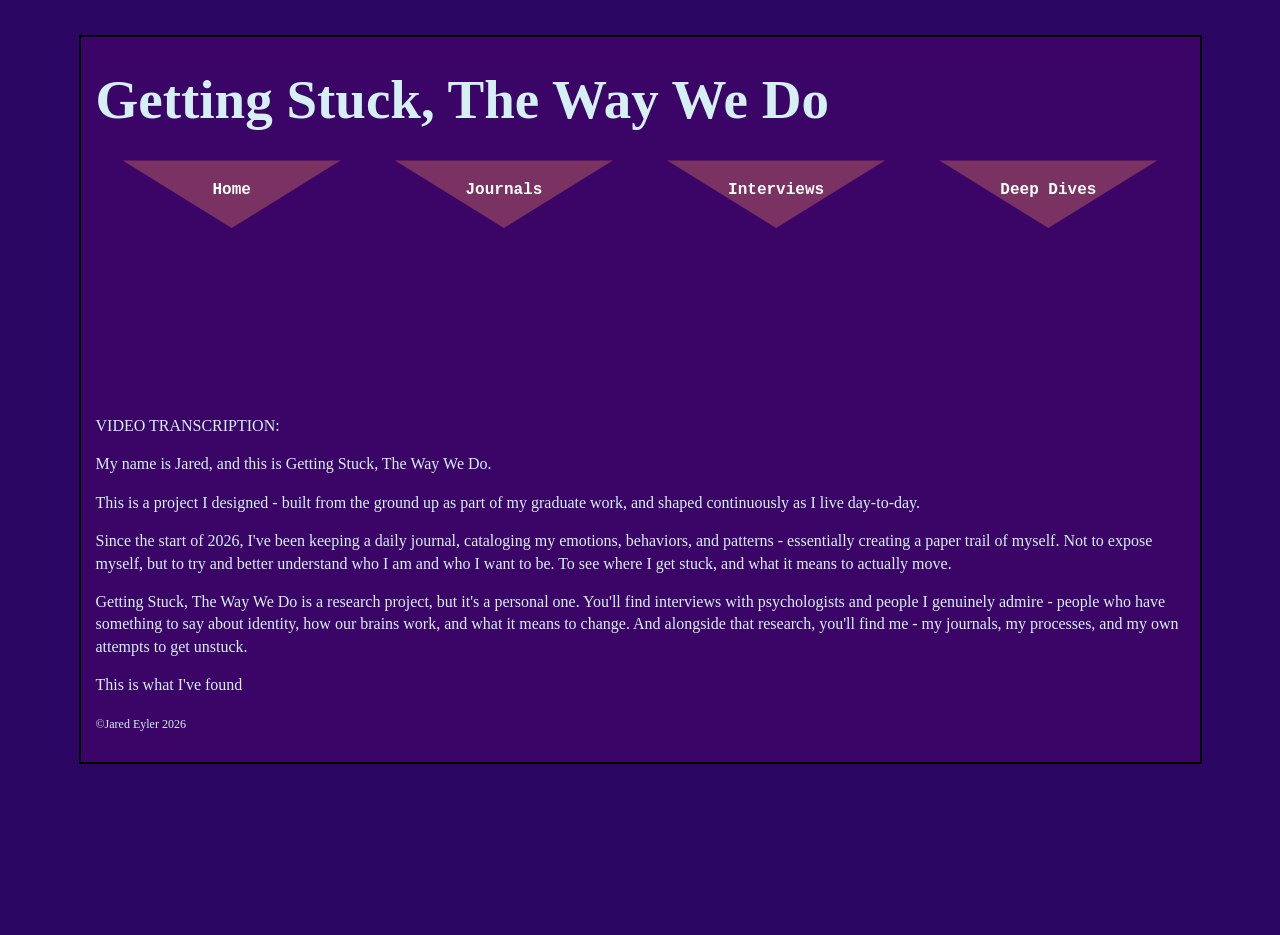
<file: index.html>
<!DOCTYPE html>

<html>

<head>
	
	<meta charset="utf-8">
	
	<title>Getting Stuck, The Way We Do</title>
	
	<link rel="stylesheet" href="css/style.css">	
	
</head>


<body>
	
  <div id="container">
	  
	  
	<header>
	  <h1>Getting Stuck, The Way We Do</h1>
	</header>
	  
	<nav>
	   <ul class="nav-buttons">
	       <li><a href="index.html">Home</a></li>	       
	       <li><a href="journals.html">Journals</a></li>
           <li><a href="interviews.html">Interviews</a></li>
	       <li><a href="final-videos.html">Deep Dives</a></li>	
	   </ul>	  
	</nav>
	  
      <p></p>
      
	  <main>
		  
		<div class="video-display">
          <iframe src="https://www.youtube.com/embed/mcNutEQ0AqQ?si=J5Kn2Rs6dmnIurv6" title="YouTube video player" frameborder="0" allow="accelerometer; autoplay; clipboard-write; encrypted-media; gyroscope; picture-in-picture; web-share" referrerpolicy="strict-origin-when-cross-origin" allowfullscreen></iframe>
        </div>
          
          <p>VIDEO TRANSCRIPTION:</p>
          <p>My name is Jared, and this is Getting Stuck, The Way We Do.</p>
          <p>This is a project I designed - built from the ground up as part of my graduate work, and shaped continuously as I live day-to-day.</p>
          <p>Since the start of 2026, I've been keeping a daily journal, cataloging my emotions, behaviors, and patterns - essentially creating a paper trail of myself. Not to expose myself, but to try and better understand who I am and who I want to be. To see where I get stuck, and what it means to actually move.</p>
          <p>Getting Stuck, The Way We Do is a research project, but it's a personal one. You'll find interviews with psychologists and people I genuinely admire - people who have something to say about identity, how our brains work, and what it means to change. And alongside that research, you'll find me - my journals, my processes, and my own attempts to get unstuck.</p>
          <p>This is what I've found</p>
	  
	  
	  </main>
	  
	  
	  <footer>	  
	  <p>&#169;Jared Eyler <span id="year"></span></p>	  
	  </footer>
      
    <script>document.getElementById("year").innerHTML = new Date().getFullYear()</script>
	  


  </div><!-- close "container" -->
  

</body>
	
</html>
</file>
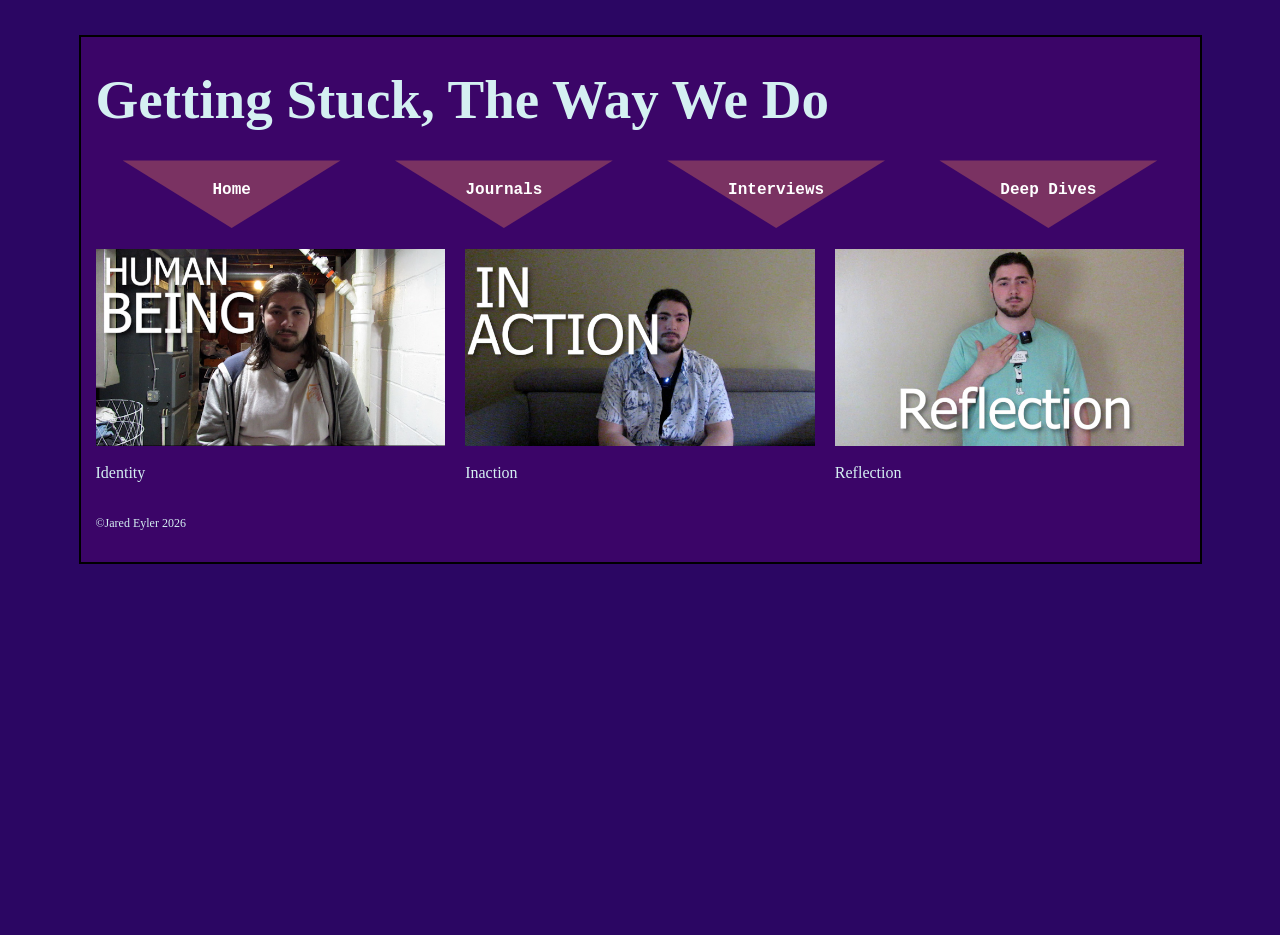
<file: final-videos.html>
<!DOCTYPE html>

<html>

<head>
	
	<meta charset="utf-8">
	
	<title>Portfolio Website</title>
	
	<link rel="stylesheet" href="css/style.css">	
	
</head>


<body>

  <div id="container">
	  
	  
	<header>
	  <h1>Getting Stuck, The Way We Do</h1>
	  </header>
	  
	<nav>
	   <ul class="nav-buttons">
	       <li><a href="index.html">Home</a></li>
	       <li><a href="journals.html">Journals</a></li>
           <li><a href="interviews.html">Interviews</a></li>
	       <li><a href="final-videos.html">Deep Dives</a></li>	
	   </ul>	  
	</nav>
	  
	  <main>
	  
	<p></p>
          
<div class="video-grid">            
        <div class="dd_wrapper">
            <div class="video-card">
                <img src="img/thumbnail/DeepDive_YTThumbnail.jpg">
                <iframe class="hidden" src="https://www.youtube.com/embed/4cgv5dxtTy8?si=vdK2lT8_u5e-DRV6" title="YouTube video player" frameborder="0" allow="accelerometer; autoplay; clipboard-write; encrypted-media; gyroscope; picture-in-picture; web-share" referrerpolicy="strict-origin-when-cross-origin" allowfullscreen></iframe>
            </div>
                            <p>Identity</p>
        </div>
		<div class="dd_wrapper">
            <div class="video-card">
                <img src="img/thumbnail/Inaction_YTThumbnail.jpg">
                <iframe class="hidden" src="https://www.youtube.com/embed/p3XBOiw-Fzc?si=cEVcy1N5KneJOkRi" title="YouTube video player" frameborder="0" allow="accelerometer; autoplay; clipboard-write; encrypted-media; gyroscope; picture-in-picture; web-share" referrerpolicy="strict-origin-when-cross-origin" allowfullscreen></iframe>
            </div>
                            <p>Inaction</p>
        </div>
		 <div class="dd_wrapper">
            <div class="video-card">
                <img src="img/thumbnail/Reflection_YTThumbnail.jpg">
                <iframe class="hidden" src="https://www.youtube.com/embed/8hUDP2Zy9UY?si=B1EpeNSSTtvCFmAv" title="YouTube video player" frameborder="0" allow="accelerometer; autoplay; clipboard-write; encrypted-media; gyroscope; picture-in-picture; web-share" referrerpolicy="strict-origin-when-cross-origin" allowfullscreen></iframe>
            </div>
                            <p>Reflection</p>
        </div>

</div>

	  
	  
	  </main>
	  
	  
	  
	  <footer>	  
	  <p>&#169;Jared Eyler <span id="year"></span></p>	  
	  </footer>
      
    <script>document.getElementById("year").innerHTML = new Date().getFullYear()</script>


  </div><!-- close "container" -->
  
<script src="final-videos.js"></script>

</body>
	
</html>
</file>
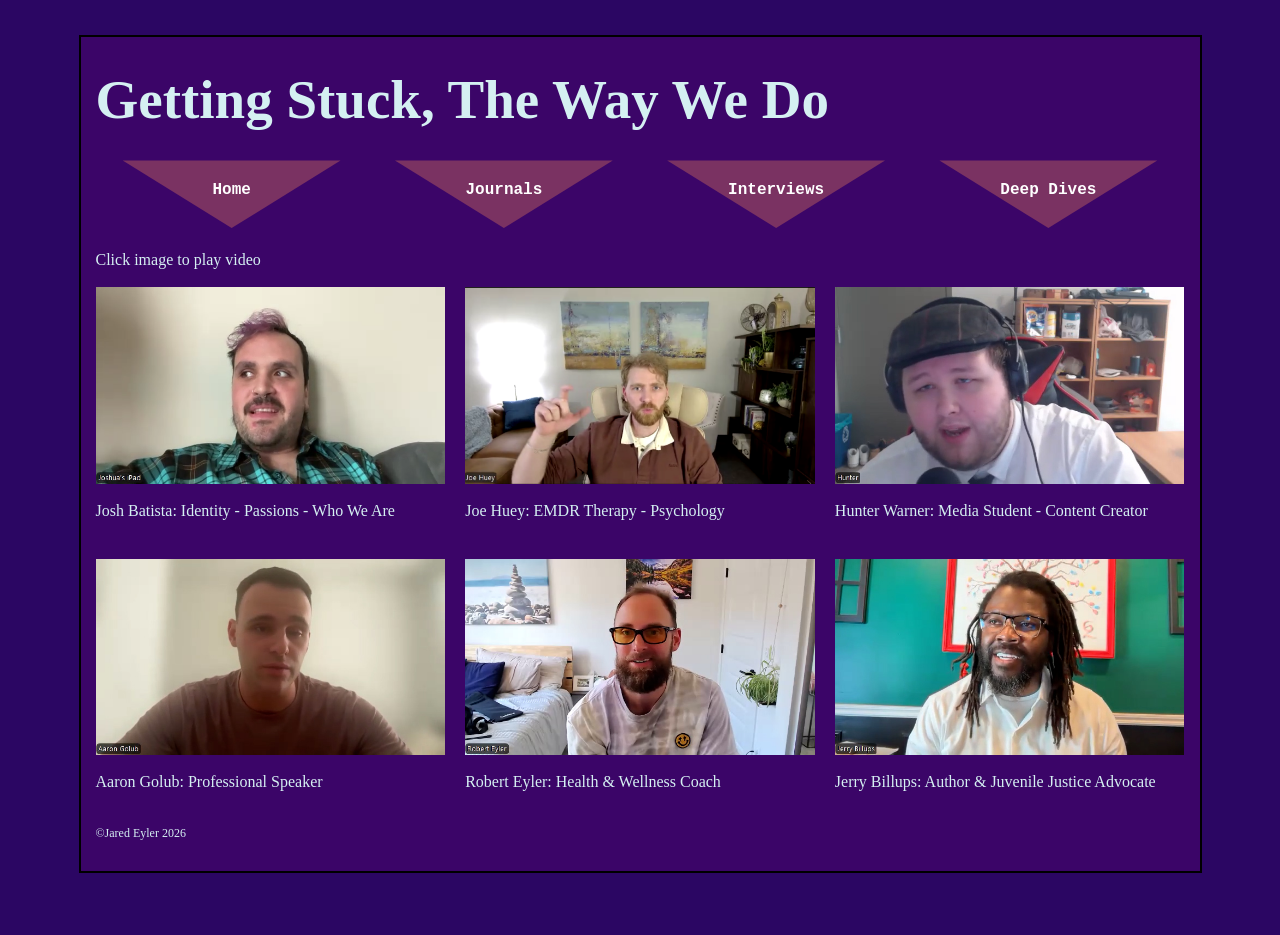
<file: interviews.html>
<!DOCTYPE html>

<html>

<head>
	
	<meta charset="utf-8">
	
	<title>Getting Stuck, The Way We Do</title>
	
	<link rel="stylesheet" href="css/style.css">	
	
</head>


<body>

  <div id="container">
	  
	  
	<header>
	  <h1>Getting Stuck, The Way We Do</h1>
	</header>
	  
	<nav>
	   <ul class="nav-buttons">
	       <li><a href="index.html">Home</a></li>	       
	       <li><a href="journals.html">Journals</a></li>
           <li><a href="interviews.html">Interviews</a></li>
	       <li><a href="final-videos.html">Deep Dives</a></li>	
	   </ul>	  
	</nav>
	  
	  <main>
          
          <p></p>
          <p>Click image to play video</p>
          		
<div class="video-grid">            
        <div class="interview-wrapper">
            <div class="interview-card">
                <img src="img/thumbnail/JB_Thumbnail.PNG">
                <iframe class="hidden" src="https://www.youtube.com/embed/AkJFNMpfYYE?si=wgJQTUuaEcMJ9oKj" title="YouTube video player" frameborder="0" allow="accelerometer; autoplay; clipboard-write; encrypted-media; gyroscope; picture-in-picture; web-share" referrerpolicy="strict-origin-when-cross-origin" allowfullscreen></iframe>
            </div>
                            <p>Josh Batista: Identity - Passions - Who We Are</p>
        </div>
    <div class="interview-wrapper">
            <div class="interview-card">
                <img src="img/thumbnail/JH_Thumbnail.PNG">
                <iframe class="hidden" src="https://www.youtube.com/embed/kjQPPr5PRq8?si=pHd1kFtA5zHMYqKa" title="YouTube video player" frameborder="0" allow="accelerometer; autoplay; clipboard-write; encrypted-media; gyroscope; picture-in-picture; web-share" referrerpolicy="strict-origin-when-cross-origin" allowfullscreen></iframe>
            </div>
                        <p>Joe Huey: EMDR Therapy - Psychology</p>
    </div>
	<div class="interview-wrapper">
             <div class="interview-card">
                 <img src="img/thumbnail/HW_Thumbnail.jpg">
                 <iframe class="hidden" src="https://www.youtube.com/embed/rtZ_nmj6l3Q?si=PiiSU3xHn64nu4G3" title="YouTube video player" frameborder="0" allow="accelerometer; autoplay; clipboard-write; encrypted-media; gyroscope; picture-in-picture; web-share" referrerpolicy="strict-origin-when-cross-origin" allowfullscreen></iframe>
             </div>
                        <p>Hunter Warner: Media Student - Content Creator</p>                 
    </div>
	<div class="interview-wrapper">
             <div class="interview-card">
                 <img src="img/thumbnail/AG_Thumbnail.jpg">
                 <iframe class="hidden" src="https://www.youtube.com/embed/8iOxgx1bD6w" title="YouTube video player" frameborder="0" allow="accelerometer; autoplay; clipboard-write; encrypted-media; gyroscope; picture-in-picture; web-share" referrerpolicy="strict-origin-when-cross-origin" allowfullscreen></iframe>
             </div>
                        <p>Aaron Golub: Professional Speaker</p>                  
    </div>
	 <div class="interview-wrapper">
             <div class="interview-card">
                 <img src="img/thumbnail/RE_Thumbnail.jpg">
                 <iframe class="hidden" src="https://www.youtube.com/embed/XI8RxCiCKog?si=X2R9cDoR-Uro-eur" title="YouTube video player" frameborder="0" allow="accelerometer; autoplay; clipboard-write; encrypted-media; gyroscope; picture-in-picture; web-share" referrerpolicy="strict-origin-when-cross-origin" allowfullscreen></iframe>
             </div>
                        <p>Robert Eyler: Health & Wellness Coach</p>                  
        </div>
	<div class="interview-wrapper">
             <div class="interview-card">
                 <img src="img/thumbnail/JB_Thumbnail.jpg">
                 <iframe class="hidden" src="https://www.youtube.com/embed/PGB30b4tiDM?si=ogYZ6LwkQGDlCWzh" title="YouTube video player" frameborder="0" allow="accelerometer; autoplay; clipboard-write; encrypted-media; gyroscope; picture-in-picture; web-share" referrerpolicy="strict-origin-when-cross-origin" allowfullscreen></iframe>
             </div>
                        <p>Jerry Billups: Author & Juvenile Justice Advocate</p>                  
        </div>

</div>
	  
	  
	  </main>
	  
	  
	  
	  <footer>	  
	  <p>&#169;Jared Eyler <span id="year"></span></p>	  
	  </footer>
      
    <script>document.getElementById("year").innerHTML = new Date().getFullYear()</script>


  </div><!-- close "container" -->
  
<script src="interviews.js"></script>

</body>
	
</html>
</file>
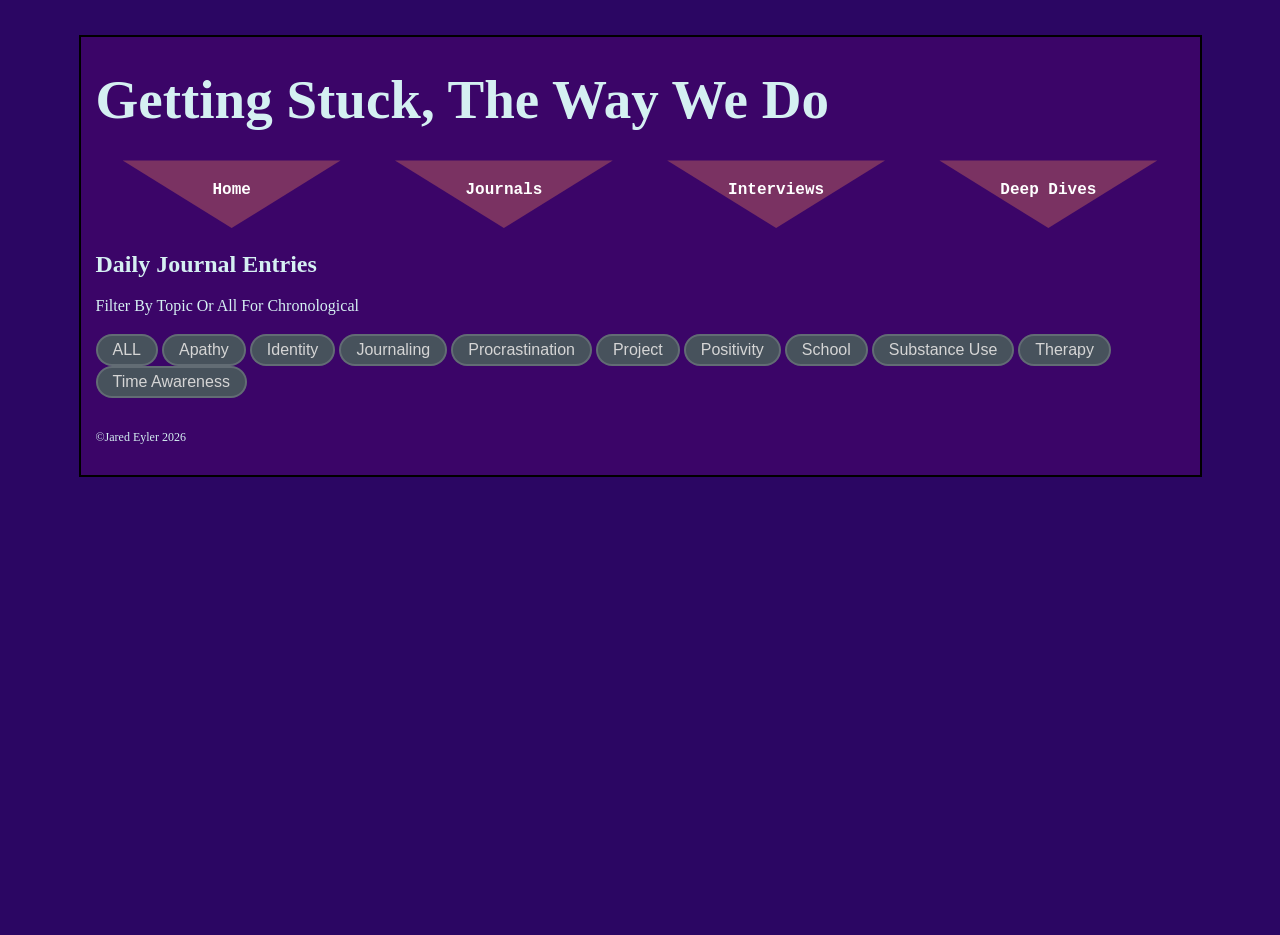
<file: journals.html>
<!DOCTYPE html>

<html>

<head>
	
	<meta charset="utf-8">
	
	<title>Journal Entries</title>
	
	<link rel="stylesheet" href="css/style.css">	
	
</head>


<body>

  <div id="container">
	  
	  
	<header>
	  <h1>Getting Stuck, The Way We Do</h1>
	</header>
	  
	<nav>
	   <ul class="nav-buttons">
	       <li><a href="index.html">Home</a></li>
	       <li><a href="journals.html">Journals</a></li>
           <li><a href="interviews.html">Interviews</a></li>
	       <li><a href="final-videos.html">Deep Dives</a></li>	
	   </ul>	  
	</nav>
	  
	  <main>
	  
		  
		<header>
		<h2>Daily Journal Entries</h2>
        <p>Filter By Topic Or All For Chronological</p>
		</header>
          
    <div class="journal-filters">
        <button data-filter="all" class="active">ALL</button>
        <button data-filter="Apathy">Apathy</button>
        <button data-filter="Identity">Identity</button>
        <button data-filter="Journaling">Journaling</button>
        <button data-filter="Procrastination">Procrastination</button>
        <button data-filter="Project">Project</button>
        <button data-filter="Positivity">Positivity</button>
        <button data-filter="School">School</button>
        <button data-filter="SubstanceUse">Substance Use</button>
        <button data-filter="Therapy">Therapy</button>
        <button data-filter="TimeAwareness">Time Awareness</button>
    </div>
          
          <p></p>
        
    <div class="journal-catalog_nav">
        <button data-entry="J11" data-tags="Project Apathy Therapy" class="hidden">Jan 11, '26</button>
        <button data-entry="J12" data-tags="Apathy" class="hidden">Jan 12, '26</button>
        <button data-entry="J13" data-tags="Identity TimeAwareness" class="hidden">Jan 13, '26</button>
        <button data-entry="J16" data-tags="Identity" class="hidden">Jan 16, '26</button>
        <button data-entry="J17" data-tags="Identity" class="hidden">Jan 17, '26</button>
        <button data-entry="J22" data-tags="Identity SelfDeprication" class="hidden">Jan 22, '26</button>
        <button data-entry="J23" data-tags="Therapy Project" class="hidden">Jan 23, '26</button>
        <button data-entry="J26" data-tags="TimeAwareness School" class="hidden">Jan 26, '26</button>
        <button data-entry="J28" data-tags="Apathy Procrastination" class="hidden">Jan 28, '26</button>
        <button data-entry="J29" data-tags="Positivity School" class="hidden">Jan 29, '26</button>
        <button data-entry="J31" data-tags="Apathy SubstanceUse" class="hidden">Jan 31, '26</button>
        <button data-entry="F1" data-tags="Therapy" class="hidden">Feb 1, '26</button>
        <button data-entry="F2" data-tags="Apathy TimeAwareness SubstanceUse Positivity" class="hidden">Feb 2, '26</button>
        <button data-entry="F4" data-tags="SubstanceUse Positivity" class="hidden">Feb 4, '26</button>
        <button data-entry="F5" data-tags="School SubstanceUse" class="hidden">Feb 5, '26</button>
        <button data-entry="F7" data-tags="Journaling" class="hidden">Feb 7, '26</button>
        <button data-entry="F10" data-tags="Positivity" class="hidden">Feb 10, '26</button>
        <button data-entry="F12" data-tags="Apathy Therapy" class="hidden">Feb 12, '26</button>
        <button data-entry="F13" data-tags="Therapy School" class="hidden">Feb 13, '26</button>
        <button data-entry="F15" data-tags="SubstanceUse Project Identity" class="hidden">Feb 15, '26</button>
        <button data-entry="F16" data-tags="Project SubstanceUse" class="hidden">Feb 16, '26</button>
        <button data-entry="F17" data-tags="Positivity Journaling Project" class="hidden">Feb 17, '26</button>
        <button data-entry="F18" data-tags="Identity Journaling" class="hidden">Feb 18, '26</button>
        <button data-entry="F19" data-tags="SubstanceUse Apathy Identity" class="hidden">Feb 19, '26</button>
        <button data-entry="F21" data-tags="Project Procrastination" class="hidden">Feb 21, '26</button>
        <button data-entry="F22" data-tags="Therapy Identity TimeAwareness Project" class="hidden">Feb 22, '26</button>
        <button data-entry="F24" data-tags="Procrastination Identity" class="hidden">Feb 24, '26</button>
        <button data-entry="F25" data-tags="Apathy Identity" class="hidden">Feb 25, '26</button>
        <button data-entry="F26" data-tags="TimeAwareness Journaling Identity" class="hidden">Feb 26, '26</button>
        <button data-entry="M1" data-tags="Journaling TimeAwareness Identity" class="hidden">Mar 1, '26</button>
        <button data-entry="M2" data-tags="Journaling Positivity TimeAwareness" class="hidden">Mar 2, '26</button>
        <button data-entry="M4" data-tags="Apathy TimeAwareness Journaling" class="hidden">Mar 4, '26</button>
        <button data-entry="M5" data-tags="Journaling Project" class="hidden">Mar 5, '26</button>
        <button data-entry="M6" data-tags="TimeAwareness Identity Apathy Journaling" class="hidden">Mar 6, '26</button>
        <button data-entry="M7" data-tags="Positivity Project" class="hidden">Mar 7, '26</button>
        <button data-entry="M9" data-tags="Project Apathy SubstanceUse" class="hidden">Mar 9, '26</button>
        <button data-entry="M10" data-tags="TimeAwareness Positivity" class="hidden">Mar 10, '26</button>
        <button data-entry="M11" data-tags="Journaling Positivity Apathy" class="hidden">Mar 11, '26</button>
        <button data-entry="M12" data-tags="Journaling Positivity Project" class="hidden">Mar 12, '26</button>
        <button data-entry="M13" data-tags="Project Identity Apathy" class="hidden">Mar 13, '26</button>
        <button data-entry="M16" data-tags="Identity Apathy SubstanceUse" class="hidden">Mar 16, '26</button>
        <button data-entry="M17" data-tags="Journaling Positivity Project" class="hidden">Mar 17, '26</button>
        <button data-entry="M18" data-tags="Journaling Therapy" class="hidden">Mar 18, '26</button>
        <button data-entry="M19" data-tags="Positivity Journaling Project" class="hidden">Mar 19, '26</button>
        <button data-entry="M20" data-tags="Project Positivity" class="hidden">Mar 20, '26</button>
        <button data-entry="M21" data-tags="TimeAwareness Journaling Positivity" class="hidden">Mar 21, '26</button>
        <button data-entry="M23" data-tags="Identity Positivity Procrastination" class="hidden">Mar 23, '26</button>
        <button data-entry="M24" data-tags="Positivity Identity" class="hidden">Mar 24, '26</button>
        <button data-entry="M26" data-tags="Journaling Apathy Identity" class="hidden">Mar 26, '26</button>
        <button data-entry="M29" data-tags="Journaling Apathy" class="hidden">Mar 29, '26</button>
        <button data-entry="M30" data-tags="Identity Apathy" class="hidden">Mar 30, '26</button>
        <button data-entry="M31" data-tags="Journaling" class="hidden">Mar 31, '26</button>
        <button data-entry="A1" data-tags="TimeAwareness Apathy Identity" class="hidden">Apr 1, '26</button>
        <button data-entry="A5" data-tags="Positivity Journaling Therapy" class="hidden">Apr 5, '26</button>
        <button data-entry="A7" data-tags="Therapy Journaling Identity" class="hidden">Apr 7, '26</button>
        <button data-entry="A10" data-tags="Journaling Project" class="hidden">Apr 10, '26</button>
        <button data-entry="A11" data-tags="Project Journaling Apathy Positivity Identity" class="hidden">Apr 11, '26</button>
        <button data-entry="A13" data-tags="Project Journaling" class="hidden">Apr 13, '26</button>
        <button data-entry="A14" data-tags="School Project Journaling" class="hidden">Apr 14, '26</button>
        <button data-entry="A15" data-tags="Journaling Positivity Identity" class="hidden">Apr 15, '26</button>
        <button data-entry="A16" data-tags="Project Journaling Positivity" class="hidden">Apr 16, '26</button>
        <button data-entry="A18" data-tags="Therapy Apathy" class="hidden">Apr 18, '26</button>
        <button data-entry="A20" data-tags="Journaling Positivity Project" class="hidden">Apr 20, '26</button>
        <button data-entry="A21" data-tags="Positivity Journaling" class="hidden">Apr 21, '26</button>
        <button data-entry="A23" data-tags="Project Positivity TimeAwareness Journaling Identity" class="hidden">Apr 23, '26</button>
        <button data-entry="A24" data-tags="Journaling TimeAwareness" class="hidden">Apr 24, '26</button>
        <button data-entry="A26" data-tags="Project School Journaling Positivity" class="hidden">Apr 26, '26</button>
		<button data-entry="A28" data-tags="Project Journaling" class="hidden">Apr 28, '26</button>
        <button data-entry="A29" data-tags="Journaling" class="hidden">Apr 29, '26</button>
        <button data-entry="A30" data-tags="Project Journaling Positivity" class="hidden">Apr 30, '26</button>
        <button data-entry="May1" data-tags="TimeAwareness School Project Therapy" class="hidden">May 1, '26</button>
        <button data-entry="May2" data-tags="Journaling" class="hidden">May 2, '26</button>
        <button data-entry="May3" data-tags="Journaling Project" class="hidden">May 3, '26</button>
        <button data-entry="May4" data-tags="Journaling Apathy" class="hidden">May 4, '26</button>
        <button data-entry="May5" data-tags="School Project" class="hidden">May 5, '26</button>
        <button data-entry="May8" data-tags="Project Therapy" class="hidden">May 8, '26</button>
        <button data-entry="May10" data-tags="Journaling Positivity Identity" class="hidden">May 10, '26</button>
        <button data-entry="May11" data-tags="SubstanceUse Therapy Journaling Identity" class="hidden">May 11, '26</button>
        <button data-entry="May12" data-tags="Project School Journaling" class="hidden">May 12, '26</button>
        <button data-entry="May13" data-tags="School Identity Procrastination Project" class="hidden">May 13, '26</button>
        <button data-entry="May15" data-tags="School Project Positivity" class="hidden">May 15, '26</button>
        <button data-entry="May17" data-tags="Therapy Project Journaling" class="hidden">May 17, '26</button>
        <button data-entry="May19" data-tags="Project Journaling" class="hidden">May 19, '26</button>
        <button data-entry="May20" data-tags="Project Identity School Journaling" class="hidden">May 20, '26</button>
    </div>
          
    <div class="journal-display">
        <div id="J11" class="journal-item">
            <img src="img/journals/J11.jpg">
            <p>TRANSCRIPTION: January 11th, 2026</p>
            <p>Admittedly I "wanted" to start writing here like a week ago. And by "wanted", I mean I thought about it everyday but just haven't. But that's how most things go when I "want" them...except for starting these jounral entries; would FUCK my project if I fell behind the ball, so here I am. Hopefully this'll become habit along with the daily push-ups Dad and I have started.</p>
            <p>Shit my handwriting sucks worse than I remembered...oh well lol...</p>
            <p>I'm hoping at least one of those therapists I reached out to responds this week. Feel like I'm just numbing my reality, to bide time...but time for what? It's not like my degree means shit nor do I think anyone will give a damn about a masters in Media for Social Impact...I think I got conned by liberal arts school...whatever.</p>
            <p>Here's to 2026! The year we as a country of frogs either get out the pot or croak and get buried in the backyard.</p>
        </div>
        <div id="J12" class="journal-item">
            <img src="img/journals/J12.jpg">
            <p>TRANSCRIPTION: January 12th, 2026</p>
            <p>Mom called me earlier, said her mamogram came out clean...cool I guess? It's just hard to care about what she says when she ahrdly cares about me. Well, I know she cares but it's not like she actually gives a crap about the finer details. It's exhausting just knowing she's avoiding therapy like the plague.</p>
            <p>I don't understand how people can so easily defy, and step on the toes of their "loved" ones...sure sometimes it'll be unconscious but that hardily matters - you're supposed to Love them.</p>
            <p>It's hard to write on a day like today. I didn't do jack but play games... If I had to give myself credit for something, I guess it would just be making sure to write anything here. I'm committing to this.</p>
            <p>I guess I don't "need to do" anything to have a day. But I always feel like I'm "wasting time" because I believe I'm not doing anything "productive"</p>
        </div>
        <div id="J13" class="journal-item">
            <img src="img/journals/J13.jpg">
            <p>TRANSCIPTION: January 13th, 2026</p>
            <p>As I continue to write and think about writing these, I feel progressivley anxious about actually making them public with my independent project...but that's the point...I think?</p>
            <p>Even though I haven't even had a consultation call yet, I wonder how these journals will change alongside therapy...or how I will change. Not that things aren't always changing, but I just feel odd (vaguely) knowing what I COULD be doing to benefit myself and just don't. Not sure how it even makes me feel. Scared? Confused? Pathetic?</p>
            <p>Could be all of the above...Probably is. At present, I don't know who I am, what I can do, or what I want to do with my life. Professional creativity feels out of the question with AI's new prevalence...as if I could've made it as a professional creative in the first place.</p>
        </div>
        <div id="J16" class="journal-item">
            <img src="img/journals/J16.jpg">
            <p>TRANSCRIPTION: January 16th, 2026</p>
            <p>Do I play video games most of the day because I don't want anything else? Because I don't know anything else? Because I'm afraid of comitting to anything new? Passions are what I think people revolve their lives around - ideally as their job or the job is in service for the passion.</p>
            <p>So why do I not want for material? To learn new and spend me hours in action?</p>
            <p>This feels overly dramatic, but fluxes like this are typical.</p>
            <p>I year for connection. As if my material needs are secondary. Or is this just my privilege breeding complacency? Am I dull because I come from parents with means?</p>
            <p>Where do my passions dwell?</p>
            <p>What am I do to to learn myself?</p>
        </div>
        <div id="J17" class="journal-item">
            <img src="img/journals/J17.jpg">
            <p>TRANSCRIPTION: January 17th, 2026</p>
            <p>I feel as though I am slowly dying.</p>
            <p>Awaiting a rebirth I must direct myself.</p>
        </div>
        <div id="J22" class="journal-item">
            <img src="img/journals/J22.jpg">
            <p>TRANSCRIPTION: January 22nd, 2026</p>
            <p>Today has felt incredibly lonely.</p>
            <p>The whole time I was watching TV, I was on the verge of tears at the desire of having someone with me on the couch. But of course, not another soul was with that could dry my tears.</p>
            <p>I believe these are tangentially connected, but games have felt less fulfilling by the day. Maybe it's just out of my excitement for Mewgenics, but I fear it's not. This makes me incredibly anxious, on a personality level. My disillusionment with games/games industry worries me in regards to who I am...Who I could be...Who am I? What can I do? Will anyone ever care?</p>
            <p>It's days like today that make me feel like my own biggest hater. Painfully aware of shortcomings, and yet I feel utterly powerless in the face of them.</p>
            <p>Sure my negativity is amplified by the weather and poor ability to go outside, but these feelings are known to me.</p>
        </div>
        <div id="J23" class="journal-item">
            <img src="img/journals/J23.jpg">
            <p>TRANSCRIPTION: January 23rd, 2026</p>
            <p>I'm set to have my first therapy sesion tomorrow with [THERAPIST] - I am hopeful that we'll hit it off and I won't have to keep searching for therapists.</p>
            <p>I'm feeling a lot of anxiety in regards to starting therapy again. I think I've set overly large standards for myself and how I wish to grow over the next 6 months/year. But these ideas are all in abstract, I've no notion of what or how that change could even look like. But I guess that's how the future works. I just wish I understood why I feel so overwhelmingly directionless.</p>
            <p>I keep thinking that things feel especially dull right now considering how much I'm anticipating Mewgenics. And sure the anticipation doesn't help, but then I remind myself how this dull mood, disposition, vibe, etc. feels as if it's followed me for years. It's just front and center right now because I've had "nothing to do".</p>
        </div>
        <div id="J26" class="journal-item">
            <img src="img/journals/J26.jpg">
            <p>TRANSCRIPTION: January 26th, 2026</p>
            <p>Today has a strange dissonance to it. On one hand, today marks the start of my final semester. On the other, nothing is occuring to make it feel as such and I'm stuck inside due to the weather. Though I did last semester from home too, it's feeling particularly odd that I'm not in Chicago.</p>
            <p>Regardless, I'm confident in myself that this last semester is going to be something special. It's close to me always anyway, but I should stay mentally primed and open to ideas and resourcesx for my project. Instead of scrolling Pinterest on the couch, I could be researching and learning.</p>
            <p>Had fun shoveling snow with dad, in all...a strong start to the semester.</p>
            <p>Push-Up Update: Haven't missed a day this year, about to do today's</p>
        </div>
        <div id="J28" class="journal-item">
            <img src="img/journals/J28.jpg">
            <p>TRANSCRIPTION: January 28th, 2026</p>
            <p>Both yesterday and today have been days of low energy. Waking up tired and plagued with heavy eyes the whole day.</p>
            <p>Aside from my meeting yesterday and a bit of ideating last night/today I've done nothing. That makes me feel quite guilty, but I'm trying to be kinder to myself. When I've had days like this and try to work, sure I get stuff done, but it makes me feel 10x worse despite actually working.</p>
            <p>That could be something worth looking into; feelings of guilt by putting off work despite doing so for ones own sake.</p>
            <p>Surprisingly (NOT), talking to Mom about my problems of feeling directionless yields nothing but anger and further self-dissapointment. How JOYOUS</p>
            <p>I feel like the things I've "done" and "earned" are worth less than the piss I flush away several times a day. Like anybody worth a shit could "accomplish" what I have. I DO NOTHING. I provide nothing. I feel I'm destined to just scrape my face on the pavement every fucking day. There is no "forging my own path", no "land where I'm meant to". The only place I'm meant to "land" feels to be 6ft under you assholes</p>
        </div>
        <div id="J29" class="journal-item">
            <img src="img/journals/J29.jpg">
            <p>TRANSCRIPTION: January 29th, 2026</p>
            <p>Re-reading yesterdays journal has me feeling embarrassed. I almost want to say I was being overly dramatic, but that's how I was feeling. I'm lucky that Dad is the man he is. Sure I don't have the life experience to know that things will land as they're supposed to. But I love and trust Dad.</p>
            <p>Class was great! I'm unsure what all "web editor" will entail, but I'm looking forward to learning!</p>
            <p>I just meditated for the first time in a long while, with Milo in my lap no less. It was difficult to recenter from my thoughts the few times I did, but I feel great right now after the fact. Didn't even use a timer!</p>
        </div>
        <div id="J31" class="journal-item">
            <img src="img/journals/J31.jpg">
            <p>TRANSCRIPTION: January 31st, 2026</p>
            <p>Today is one of those days that just feel like a form of limbo. Not bad, not good...just sort of existing. Floating through the day, feeling uncompelled in any particular direction.</p>
            <p>Perhaps another way to say this would be empty.</p>
            <p>I've had this thought before, but I want to put it down to give it more power...</p>
            <p>I think that I should stop smoking weed. At the very least for the sake of this semester. So that I might re-find the motivation to work on things before last minute.</p>
        </div>
        <div id="F1" class="journal-item">
            <img src="img/journals/F1.jpg">
            <p>TRANSCRIPTION: February 1st, 2026</p>
            <p>Had my first proper session with [THERAPIST] today. While I didn't withhold anything, I felt quite cagey throughout. But I believe this was just because it was my first in-person therapy since freshman year of highschool.</p>
            <p>Also the room was small...but in a cozy way once I settled in. Just jarring to get closed into a space that tight.</p>
            <p>A few times throughout, I caught myself wanting to speak on something (kind of) unrelated, but I felt like I had to stay "on topic". I'm sure this feeling will work itself out. She's still learning who I am.</p>
        </div>
         <div id="F2" class="journal-item">
             <img src="img/journals/F2.jpg">
             <p>TRANSCRIPTION: February 2nd, 2026</p>
             <p>Today is another day that feels gripped by limbo. And though I've made "progress" on my project, it hardly feels as such when all that was some light research and reaquainting myself with my camera.</p>
             <p>Perhaps today is also a limbo day because of my declaration to quit smoking weed...At least for some forseeable time.</p>
             <p>Days like today feel like little more than tracking the passage of hours. Biding time until it's time to wind down for the day, go to bed, all just to wonder if tomorrow will also be held by limbo.</p>
             <p>There is still time in the day, and that's a beautiful thing. Maybe I should stop limiting myself to one page per day. IIn other news, I've found my mind drifting, trying to throw me off my guard and smoke. If anything, that just makes it feel more important that I should stop. And so I have.</p>
             <p>Today has dragged on and on, and I dread that I might struggle to sleep. Despite this, I've stuck to my word.</p>
        </div>
         <div id="F4" class="journal-item">
            <img src="img/journals/F4.jpg">
             <p>TRANSCRIPTION: February 4th, 2026</p>
             <p>Today has been brutal on account of that I hardly slept last night. It's infuriating too because I never smoked to help me sleep, I just got used to going to bed high. And now I'm paying for it. Could be too early to say, but I think I'm already losing my taste for it. I just hope this is the worst it gets.</p>
             <p>I could do better with reminding myself that rest doesn't have to mean sleep. While I don't feel rested, I feel much better than earlier. I really enjoyed "The Good, The Bad, and The Ugly". In watching it I could see and hear all the references that have persisted in American culture.</p>
             <p>Being sober this long is almost starting to feel like its own high...Or maybe that's just the lack of sleep talking. Regardless, after today I'm feeling empowered to stick with this for the forseeable future.</p>
        </div>
         <div id="F5" class="journal-item">
            <img src="img/journals/F5.jpg">
             <p>TRANSCRIPTION: February 5th, 2026</p>
             <p>I'm beginning to feel very odd about not physically being in class for [TV NEWS CLASS]. I'm sure this is in part to it only being week 2 but still...I know I'll get more involved things to do.</p>
             <p>In other news, I slept better last night, albeit not great. But at least I don't feel like a corpse could still be that I'm just tired, but being sober this long really is starting to feel like it's own high.</p>
             <p>I've decided to smoke A bowl today, key word being decided. It's only 5pm so I'll be sober by bedtime. I have no regrets in doing this and plan to abstain again for a number of days.</p>
             <p>Just within the past few hours, I've been given access to the Wix site :)</p>
        </div>
         <div id="F7" class="journal-item">
            <img src="img/journals/F7.jpg">
             <p>TRANSCRIPTION: February 7th, 2026</p>
             <p>I feel like I'm starting to run out of things to write...but at the same time I understand that is a ridiculous idea. I could write about anything I want, and yet I feel forced to just put down what's happening in my day-to-day. It feels dishonest if I were to use these for, say fiction writing; then it wouldn't be a journal, right?</p>
             <p>I dislike that I just want to write about romance again but here goes. It feels like I split myself in two the way I desire a slow-burn love that creeps up on me but can't help myself from fantasizing about that very thing. And since I fantasize about it, my pattern seeking lizard brain tries to find it at any slight opportunity. But by trying to find it, the chance at anything burning slowly goes out the fucking window.</p>
             <p>RAAAAGH...why must my brain do this.</p>
        </div>
         <div id="F10" class="journal-item">
            <img src="img/journals/F10.jpg">
             <p>TRANSCRIPTION: February 10th, 2026</p>
             <p>TODAY'S THE DAY MEWWWWW...GENICS</p>
             <p>Anyways my meeting with [PROJECT ADVISOR] was productive, I'm really feeling the vision for this project being set in motion. I just hope that therapists are actually willing to aid me. Regardless, I feel like I'm working on something special.</p>
             <p>I talked with [HIGH SCHOOL FRIEND] for a good while this evening, and he said a lot that I needed to hear...stuff that I'm starting to touch in therapy. I'm not sure why taking steps towards A future feels so impossibly big, but I'll never give up. No matter how small, my feet will shuffle forward.</p>
        </div>
         <div id="F12" class="journal-item">
            <img src="img/journals/F12.jpg">
             <p>TRANSCRIPTION: February 12th, 2026</p>
             <p>After seeing [DAD'S FRIEND] last night and having to repeatedly stress how nothing is new other than school made me feel quite pathetic. Especially when she asked if I've been seeing/hanging out with anyone...and how Dad stepped in to emphasize how it's been a shut-in winter. Sure that's true, but man that shit made me feel so damn lonely...of the two people I consistently talk to, [REDACTED FOR PRIVACY]. Sure we laugh together, but how much is that worth when I still feel this hollow ache of...loneliness? That feels too dramatic, but I'm not sure what else could fit this.</p>
             <p>Although there were tech issues, I'm proud of myself for scheduling therapy today despite thinking I'd be alright missing this week.</p>
        </div>
         <div id="F13" class="journal-item">
            <img src="img/journals/F13.jpg">
             <p>TRANSCRIPTION: February 13th, 2026</p>
             <p>After therapy yesterday, I'm feeling vulnerable even just in my own skin. As I write this I'm just sitting in class and yet my skin almost feels like it's crawling. I feel like I'm trying to force myself to be curious, and that's uncomfortable...But it feels like that's exactly why I should keep pushing myself to be curious. It's like doing my push-ups, I'll get stronger and more confident in my curiosity the more I flex it. So this discomfort is good, be compassionate to yourself and learn...you're not broken, just out of practice.</p>
        </div>
         <div id="F15" class="journal-item">
            <img src="img/journals/F15.jpg">
             <p>TRANSCRIPTION: February 15th, 2026</p>
             <p>I've now smoked again today, and that's okay</p>
             <p>Again, today I neglected to do meaningful work on my project. It's not that I'm disinterested...I think? And it's not that other things feel more important. What first comes to mind is simple lack of discipline. I've gotten comfortable with doing things last minute, and still succeeding. I think this has formed an overall poor approach to work - could explain the lack of drive to do things without due dates. That could be something to try, create due dates for small goals that amount to something. The fact I wrote down this idea at all makes me think I should try it.</p>
        </div>
         <div id="F16" class="journal-item">
            <img src="img/journals/F16.jpg">
             <p>TRANSCRIPTION: February 16th, 2026</p>
             <p>In spite of yesterday's negative self-talk, my research today was fruitful and productive. But it does just bring up again the question of why I seem to lack motivations without last minute pressure. This could be something to bring up in therapy this week. In a similar struggle, now that I'm satisfied working for the day, I'm feeling the urge to smoke. I've done will with just smoking once when I do, but I'm concerned that this urge arises so easily once my duties are done. I am debating giving in and smoking today as well.</p>
        </div>
         <div id="F17" class="journal-item">
            <img src="img/journals/F17.jpg">
             <p>TRANSCRIPTION: February 17th, 2026</p>
             <p>I just went for a walk for the first time in months. The snow has receeded so much that I wore tennis shoes comfortably! The state of the snow was also it's own peace. The melt reminds me yet again that everything is constantly in motion. That while the snow seemed like it'd be arund forever, again, that it's always destined to melt. And like me, though things have felt stagnant, I too am destined to "melt" and that my "water" will end where it's meant to.</p>
             <p>My meeting with [PROJECT ADVISOR] today was productive, but was a poignant reminder to pace my work through the week. Doing everything last minute will be entirely detrimental going forward. Tomorrow I build the structure for my website (along with reading for [NEWS TV CLASS]).</p>
        </div>
         <div id="F18" class="journal-item">
            <img src="img/journals/F18.jpg">
             <p>TRANSCRIPTION: February 18th, 2026</p>
             <p>I'm in the middle of my TV readings to write this, but it's with purpose. I'm finding it difficult to just stay focused on this assignment...I read a paragraph, write a little, jump to check Slack, read some more, look at gmail, write a little, look at my phone, etc, etc. It could be the caffeine, but I doubt it...this happens a lot when I try to lock-in and do work, not just reading. Not physically of course, but it seems to give me anxiety when I focus on one piece of work too much...That's concerning since I can play games for hours and only notice because the sun has gone down.</p>
             <p>Putting off work</p>
             <p>Waiting until final moments</p>
             <p>Gets in the way of enjoying the process</p>
        </div>
         <div id="F19" class="journal-item">
            <img src="img/journals/F19.jpg">
             <p>TRANSCRIPTION: February 19th, 2026</p>
             <p>I feel like I'm slipping back into daily smokming, still only once a day but it feels more like I'm "needing it" vs. enjoying it.</p>
             <p>I'm beginning to feel pathetic about myself the way I keep dodging work. It's like...I'm aware I need to do it, and I think about it...But just don't do it. It feels like some inner rift.</p>
        </div>
         <div id="F21" class="journal-item">
            <img src="img/journals/F21.jpg">
             <p>TRANSCRIPTION: February 21st, 2026</p>
             <p>I finally did some work on the website, granted I've probably played games for 3x longer, but I DID work on it. I think I'm being too critical of myself on days where I don't work. I've worked like this always, of course I'm going to struggle to change habits; I'm just more aware right now on account of these journals. But now is exactly when I can change thses habits, acknowledging the problem is the first step.</p>
        </div>
         <div id="F22" class="journal-item">
            <img src="img/journals/F22.jpg">
             <p>TRANSCRIPTION: February 22nd, 2026</p>
             <p>My therapy session this morning felt antagonistic to my current existence, made me feel cornered. That although I can be aware of what to do, that doesn't equal doing it. I can desire a life where I don't work, where things can be calm. But I don't have the means to make that happen at my whim, life needs to be worked for.</p>
             <p>With starting this journal, school project, and therapy I convinced myself that some mythical even would happen and my flaws would be gone. Personhood is made over a lifetime, now is a part of that, but not even close to all of it. A semester is 15 weeks, and year 52; Although I find it hard to imagine, there IS a future ahead of me. I am not made overnight.</p>
        </div>
         <div id="F24" class="journal-item">
            <img src="img/journals/F24.jpg">
            <p>TRANSCRIPTION: February 24th, 2026</p>
             <p>I write this right after re-reading my journals up to this point...more last minute project work, oops. That really is one of the most consistent topics, my struggling to work on things proactivley instead of in the final moments. Another being my (recently shattered) desire/expectation of radical change without action. I need to BECOME the change I want to see in myself. Sure, the idea of a future feels nebulous, but I can't let that continue to get in the way of who I desire to be and how I want to maneuver through MY life.</p>
        </div>
        <div id="F25" class="journal-item">
            <img src="img/journals/F25.jpg">
            <p>TRANSCRIPTION: February 25th, 2026 </p>
            <p>Although I started the day with homework, I still feel guilty over playing games most of the day. Even with an impromptu meeting, and not having anything urgent to do, "relaxing" gives me immense guilt. Maybe it's because it feels like I've "relaxed" for years. Again it's not like I neglect my responsibilities, it's the exact opposite. It's exhausting living with this constant feeling of guilt.</p>
        </div>
         <div id="F26" class="journal-item">
            <img src="img/journals/F26.jpg">
            <p>TRANSCRIPTION: February 26th, 2026</p>
             <p>It's feeling as if the days are each in their own mad sprint to bring own tomorrow. This feels problematic as I feel to do so little with my days and yet they escape me regardless. Of course, this is a universal experience, but these last weeks in particular have sped by. Like each day exists just for me to write these journals, just to pass by so tomorrow's can be written. In spite of having a productive day thus far, I'm feeling as if the day is already done simply because I'm writing this. Days feel almost as if they're literally closing around and crushing me.</p>
             <p>Sometimes I write these, and it feels like I'm tryuing to justify my anguish...or maybe diminish it so that I can try and put it out of my mind. Either way, I believe that I may struggle with accepting myself and the struggles I exist through.</p>
        </div>
         <div id="M1" class="journal-item">
            <img src="img/journals/M1.jpg">
            <p>TRANSCRIPTION: March 1st, 2026</p>
             <p>Already March...And I haven't missed a single day since starting Jan. 11...Good job</p>
             <p>Even being present each day, at least while writing, time feels like it's collapsing. I'm sure that smoking doesn't help, but this feels extra - existential. Maybe I'm just looking for answers, but this is making me question again, am I depressed but convince myself I'm not because I can still function for necessities?</p>
        </div>
         <div id="M2" class="journal-item">
            <img src="img/journals/M2.jpg">
            <p>TRANSCRIPTION: March 2nd, 2026</p>
             <p>I'm getting down to the final pages of this notebook...Flashback to whenever that was that I acknowledged days pass and time marches on lol. The sun has been out all day. I wheeled up the trash cans earlier and just took a few minutes to soak up the sun; I even took off my jacket so my arms could get some sun too. Time really does feel differently since starting these journals...I can't even really say how. I just know that it feels like last night I watched it become 2026, alone. And now it's March 2nd...</p>
             <p>Is it boredom? A lack of changing environments? Back to yesterday...Depression? The answer could realistically be all of the above. Regardless, that doesn't change how I've been feeling about the passage of time.</p>
        </div>
         <div id="M4" class="journal-item">
            <img src="img/journals/M4.jpg">
            <p>TRANSCRIPTION: March 4th, 2026</p>
             <p>Again last night, Dad and I talked about the chaos around us...how right now feels like madness and the anxiety/frustration that it's happening as I'm supposed to be starting my adult life. Not that I thought he'd be oblivious, but it's reassuring to know it's on his mind. And with it already being week 6 of 15, time truly does feel like it's collapsing around me. As I've said, I don't give up, but the small steps towards the future are feeling heavier and heavier to take.</p>
             <p></p>
             <p>I want to take some of today to just write for fun:</p>
             <p>The Snow Eaters, ancient and seldom seen stewards of the land. We know not why they eat snow and rob us of winter, but we don't dare get in their way. At least not while the snow persists...in the other seasons, the true monsters of the world wish for warmth - eternal summers. And though we might think The Snow Eaters are at threat, they have always been craftier than us humans. We should be worried about The Summoners of Eternal SUmmer.</p>
        </div>
         <div id="M5" class="journal-item">
            <img src="img/journals/M5.jpg">
            <p>TRANSCRIPTION: March 5th, 2026</p>
             <p>Today, the land is flooding. The frigid angst of winter being washed away, and with it my feelings of being comfortably complacent. If I aspire to complete what I've set out to do, intentionality is a necessity. As if intentionality hasn't been important this whole time...</p>
             <p>Through the days of rain and cold skies, my mind has continued to drift the same way. I wish I had someone to spend rainy days with. To sit with each others presence and drink in the sounds and smells.</p>
        </div>
         <div id="M6" class="journal-item">
            <img src="img/journals/M6.jpg">
            <p>TRANSCRIPTION: March 6th, 2026</p>
             <p>The weeks feel to be going by faster and faster. Meteoric and rushing to pummel me back into the soil. In less dramatric news, I did some job searching today during downtime of uploading news articles. I saw a lot that I could see myself doing, but barred by having a portfolio...of course. Everytime I'm faced with needing one, I feel stunned. As if I was directly asked to spell out who I am letter-by-letter. I don't know if that sun comes from my struggles with identity or the overwhelming amound of work it takes to craft and populate a portfolio.</p>
             <p></p>
             <p></p>
             <p>The smell of spring wafts in with the rain clouds.</p>
             <p>And the brids sing from sun-up to sun-down.</p>
        </div>
		       <div id="M7" class="journal-item">
            <img src="img/journals/M7.jpg">
            <p>TRANSCRIPTION: March 7th, 2026</p>
            <p>I've just finished another round of re-reading and transcribing these journals. Man that's sobering to ones' ego...</p>
            <p>At least I'm being more proactive with my work. That's growth :)</p>        
        </div>
        <div id="M9" class="journal-item has-vlog">
            <div class="journal-content">
                <img src="img/journals/M9.jpg">            
                <p>TRANSCRIPTION: March 9th, 2026</p>
                <p>Today has been a strong, productive day so far. I'm feeling invigorated today...like I can actually do this. It's been weird recording videos of myself. I'm used to what the actual sound of my voice is, but seeing myself in video is bringing up a lot of anxiety. At least I've already devised a way to hide my surroundings.</p>
                <p>I've been thinking of trying Hinge again, but don't know if I actually should. My inner voice is just saying that this urge is coming from a place of boredom/limerence.</p>
                <p>It's now 3PM and I've played no games yet today...That's gotta be a record for me. Its still been a productive day, not like I've just been piddling the hours away. I must say though, my urge to smoke as a reward is quite loud. But at the same time I DO want to smoke, but no. I feel that once I would be high, I'd want to be sober and would be upset with myself for smoking.</p>
            </div>
            <iframe src="https://www.youtube.com/embed/yqPmgSbzhvI" title="Vlog 1: My Face Online" frameborder="0" allow="accelerometer; autoplay; clipboard-write; encrypted-media; gyroscope; picture-in-picture; web-share" referrerpolicy="strict-origin-when-cross-origin" allowfullscreen></iframe>
		</div>
		<div id="M10" class="journal-item has-vlog">
            <div class="journal-content">
                <img src="img/journals/M10.jpg">
                <p>TRANSCRIPTION: March 10th, 2026</p>
                <p>A whole month already since Mewgenics released...weird. Once again I find myself totally aware of the passage of time yet feel like nothing is different. But I know that things ARE different. The birds are singing, the snow has melted, I'm further along in this project. And yet in my mind things feel just the same as they have been. But no, they're not - That's a good thing. Y'know why? Because I'm growing, doing what I set out to do; and acknowledging that...that's growth. That's what this project is about, all the days of me just moaning leading to journals like this. Sure it feels surreal, but it's change for the better all the same.</p>
            </div>
            <iframe src="https://www.youtube.com/embed/-HcuBk9bmHk" title="Vlog 3: Continued Productivity" frameborder="0" allow="accelerometer; autoplay; clipboard-write; encrypted-media; gyroscope; picture-in-picture; web-share" referrerpolicy="strict-origin-when-cross-origin" allowfullscreen></iframe>
        </div>
        <div id="M11" class="journal-item has-vlog">
            <div class="journal-content">
                <img src="img/journals/M11.jpg">
                <p>TRANSCRIPTION: March 11th, 2026</p>
                <p>It's been a while, but today is another day that is making me feel as if I'm running out of things to write. Just like last time, that's a ridiculous and impossible notion. Today has just felt real slow; maybe it was the lack of homework for my TV class, maybe it's my anxiety about the interviews I'll be doing tomorrow...either way I know I'm feeling plenty bored since I redownloaded Hinge yesterday. I'm not even hopeful of anything coming from it, I think I just needed some sort of mix-up.</p>
                <p>Being on Hine again...it's giving me mixed feelings. Like I failed in some capacity, that I'll be alone and left searching forever...Suffice to say, nothing real positive. I doubt it'll still be on my phone in a weeks time...But no one knows the future.</p>
            </div>
            <iframe src="https://www.youtube.com/embed/wVu1tToGAYI" title="Vlog 4: Enjoying Cartoons" frameborder="0" allow="accelerometer; autoplay; clipboard-write; encrypted-media; gyroscope; picture-in-picture; web-share" referrerpolicy="strict-origin-when-cross-origin" allowfullscreen></iframe>
        </div>
        <div id="M12" class="journal-item has-vlog">
            <div class="journal-content">
                <img src="img/journals/M12.jpg">
                <p>TRANSCRIPTION: March 12th, 2026</p>
                <p>Wow I almost completely missed today - I'm writing this at 11:43 PM. I'm proud of myself for today, both interview I conducted went well! I could have done more work through the day, but that's just the guilt talking. I woke up teeming with anxiety, I deserved to enjoy games once I finished up the interviews.</p>
            </div>
            <iframe src="https://www.youtube.com/embed/E3IQKXP1QGE" title="Vlog 5: Interviewing Anxiety" frameborder="0" allow="accelerometer; autoplay; clipboard-write; encrypted-media; gyroscope; picture-in-picture; web-share" referrerpolicy="strict-origin-when-cross-origin" allowfullscreen></iframe>
        </div>
        <div id="M13" class="journal-item has-vlog">
            <div class="journal-content">
                <img src="img/journals/M13.jpg">
                <p>TRANSCRIPTION: March 13th, 2026</p>
                <p>I am proud of myself for denying my impulse to just play games the rest of the day after class. It's not much yet, but I've gone and created the tags for my vlogs along with uploading more. I feel like I should work on the interview footage, but I don't think I have the bandwidth for that today. I should also deal with the intro video, but I'm also feeling like I should re-shoot it...I'll probably re-shoot it. Enough project talk. Hinge is still Hine, but I'm feeling less consumed by it this time around. But don't get ahead of yopurself, it's still being on a dating app in the cataclysmi9c '26 lol.</p>
            </div>
            <iframe src="https://www.youtube.com/embed/E3IQKXP1QGE" title="Vlog 5: Interviewing Anxiety" frameborder="0" allow="accelerometer; autoplay; clipboard-write; encrypted-media; gyroscope; picture-in-picture; web-share" referrerpolicy="strict-origin-when-cross-origin" allowfullscreen></iframe>
        </div>
        <div id="M16" class="journal-item">
            <img src="img/journals/M16.jpg">
            <p>TRANSCRIPTION: March 16th, 2026</p>
            <p>With each passing day, I feel like "unlocking" my future means learning to drive. That scares me in a way where I just freeze; but I really should learn. And while I know that my future isn't locked, learning to drive feels like the goalpost I've been mentally aiming at to signify "The Future is now. Life starts now". But that's silly life is ongoing and I don't NEED to know how to drive...although I totally should learn. Maybe I've been trying to run from my future...Trying to delay life until "I know who I am". But even acknowledging that as ridiculous, my impulse right now is to avoid thinking about it - prolong the time until I "become".</p>
            <p>Here I am, feeling conflicted with what to do. I said yesterday that I wouldn't smoke this week, but here I am, 5:20 PM and wanting to smoke. The conflicted feelings are extra loud because I've been incredibly productive; outside of the total 1hr 30mins for breakfast and lunch, I've worked all day. Even through a call with [FRIEND]... I want to smoke as reward for working and I feel like I deserve it.</p>
        </div>
        <div id="M17" class="journal-item has-vlog">
            <div class="journal-content">
                <img src="img/journals/M17.jpg">
                <p>TRANSCRIPTION: March 17th, 2026</p>
                <p>After today's meeting with [PROJECT ADVISOR], the end stage of this project is feeling more doable than ever. Just to take a moment: Yes, this is for school, but anything else I dedicate this sort of time to will bear fruit. Progress takes time, and so does creating myself. There will never be a day I stop growing so long as I grow just a little every day. I still feel the urge to belittle myself and my progress to this point, but it's going to stay as just that - an urge.</p>
            </div>
            <iframe src="https://www.youtube.com/embed/dUqimGKsUbA" title="Vlog 8: Pausing To Congratulate Myself" frameborder="0" allow="accelerometer; autoplay; clipboard-write; encrypted-media; gyroscope; picture-in-picture; web-share" referrerpolicy="strict-origin-when-cross-origin" allowfullscreen></iframe>
        </div>
		<div id="M18" class="journal-item">
            <img src="img/journals/M18.jpg">
            <p>TRANSCRIPTION: March 18th, 2026</p>
            <p>Today has had a strange lull to it thus far. I've already done prep for my interview tomorrow and getting the website online yesterday was huge. Now that I think about it...the past days have had an odd feeling as well. This feels in part due to the last therapy session; I've been aware that my identity as a student is coming to an end, but talking about that with [THERAPIST] really makes it feel real. Being asked if I was still a grad student while in/at therapy kinda rocked me. Not to mention how it then got me to voice how I don't often feel like me...maybe it's not so strange that today (a day where it's relativley chill) has an odd lull.</p>
            <p>For the first time in A LONG time, I took a nap. I was meditating after lunch and kept feeling my head droop in that way. So I decided to actually listen to my body for once and lay down. I didn't really fall asleep as I enver do when I nap, but Milo was with me, I actually might have fallen asleep even if just a little bit.</p>
        </div>
        <div id="M19" class="journal-item has-vlog">
            <div class="journal-content">
                <img src="img/journals/M19.jpg">
                <p>TRANSCRIPTION: March 19th, 2026</p>
                <p>After having my interview get rescheduled, I've taken the day slow. Went for a walk, took my time eating lunch, meditated with Milo...And I've been productive. My impulse just now was to belittle myself for not doing more work, but I've squashed that idea. It's okay that I had the thought, one can't stop the flow of the brains thoughts. Though I do wonder where the impulse to belittle myself comes from, it's something I feel I've done the majority of my life.</p>
                <p>[FRIEND] asked me about my project this evening and I just froze from embarassment before I even said anything. That felt weird, I've been feeling more confident so to get stunned like that felt vulnerable - I got very small. Just the prospect of trying to explain it got me to shy away. I wonder if that's just him or my confidence isn't as steady as I thought.</p>
            </div>
            <iframe src="https://www.youtube.com/embed/Ombevmz4ks8" title="Vlog 9: Humility In The Face Of Life" frameborder="0" allow="accelerometer; autoplay; clipboard-write; encrypted-media; gyroscope; picture-in-picture; web-share" referrerpolicy="strict-origin-when-cross-origin" allowfullscreen></iframe>
        </div>
        <div id="M20" class="journal-item">
            <img src="img/journals/M20.jpg">
            <p>TRANSCRIPTION: March 20th, 2026</p>
            <p>Did another round of re-reading in order to update the website. I write this very purposefully: I think that being aware that future me could upload any of these entires has unconsciously shifted my thinking/writing. Not to say I don't have moments of negativity, but the more entries I write, the longer this goes on...The more entires appear where I'm compassionate towards myself, or call out and understand that my negative self-talk is more habit than it is my genuine feeling. This is all to say that this growth has been quiet and gradual. Not sudden and grandiose. Each day you wake up a little different from the day prior, it's up to YOU to dictate if it's for the better or worse.</p>
        </div>
        <div id="M21" class="journal-item">
            <img src="img/journals/M21.jpg">
            <p>TRANSCRIPTION: March 21st, 2026</p>
            <p>It's only 1 in the afternoon and the day is already feeling as if it's over. Maybe it's the lethargy I feel, maybe it's the duality of feeling like I should be productive but not wanting to be, maybe it's the cold and foggy weather outside. For as often as I feel it, I'm frustrated. Here I am already feeling as though I'm on some sort of clock for who knows what, and the vibe of the day decides to be that of the day is already done. I know that by putting it down like this, its power over me grows...or maybe that's just my head trying to rationalize what isn't material. At the core of this is as follows: I'm tired of feeling like some FORCE follows me and haunts my days.</p>
            <p>I didn't work on anything today and that's more than ok. The day's pace picked up, I hung out with dad a good while. I had a nice shower and I'm looking forward to therapy tomorrow morning.</p>
        </div>
        <div id="M23" class="journal-item has-vlog">
            <div class="journal-content">
            <img src="img/journals/M23.jpg">
                <p>TRANSCRIPTION: March 23rd, 2026</p>
                <p>It feels like just yesterday I was writing in surprise that it was already March. And here I am...The last week of March. Everytime I write about the passage of time, I am filled with a gentle sense of dread. Dread that each day comes and goes just the same as the rest. Dread in that I feel like I'm the same but that these journals are testament to how I'm not, even in the smallest ways. Dread that I'll soon no longer be a student; thrust completely into a world that yearns for my soul in a country hellbent on breaking civil reality as we know it. And all the while I've set out to "unstick myself" when what it feels like is I'm stuck with myself...whoever that is. What's even more frustrating is that it feels like my brain is preventing me from working - I think that in all this stimulation, I'm losing grip on the ability to focus.</p>
                <p>It's spring break this week. Don't fall into the trap of all play, no work. Pay attention to your attention. Notice when and why you reach for your phone - do you really need it at that moment? Don't just spend leisure time playing games - Journal, read, draw, etc.</p>
                <p>I've cracked open a comic that I've had for a while but not read yet. Yes it's very good but also reading this thing I've had for two years...how much has changed since money changed hands. Guess I'm thinking about time alot today.</p>
            </div>
            <iframe src="https://www.youtube.com/embed/KqOtpcnk4XM" title="Vlog 10: Spring Break Affirmations" frameborder="0" allow="accelerometer; autoplay; clipboard-write; encrypted-media; gyroscope; picture-in-picture; web-share" referrerpolicy="strict-origin-when-cross-origin" allowfullscreen></iframe>
        </div>
        <div id="M24" class="journal-item">
            <img src="img/journals/M24.jpg">
            <p>TRANSCRIPTION: March 24th, 2026</p>
            <p>In the early hours, I caught myself on a train of thought. It was 5am and I was up using the bathroom. I was discouraged that I only had a few hours of sleep left...Then I drifted to "and then Tuesday will be over, then Wednesday, etc, etc." I was thinking how the days have "already" come and gone but it was still just 5am on this Tuesday.</p>
            <p>I don't know if it's growing or I'm just being more aware, but I feel more and more chased for simply being. That my mere existence is something being hunted/threatened. Like that just existing as "myself" is a crime/something to be guilty for.</p>
            <p>I've been just sitting with this pencil in my hand, trying to formulate what I want to write. I feel so hollow...trying to "be myself", and endless search that never quite scratches this itch. And with the feeling that my future is inaccessible, I feel existentially pressured to scratch that itch. For why? Maybe I'm desperate...Maybe it's that I'm human...Maybe it's something else entirely. I'm just so tired of this itch.</p>
        </div>
        <div id="M26" class="journal-item">
            <img src="img/journals/M26.jpg">
            <p>TRANSCRIPTION: March 26th, 2026</p>
            <p>It's 4pm and I've been mulling over what to write all day. I'm feeling some guilt over my desire to have been more productive this week - But then I remind myself it's spring break. I've also been thinking about yesterday's entry - Envy. I'm not sure if it's just me grasping for answers, but increasingly I feel like the core of who I am is tainted with Envy. Wanting but not having...for one reason or another. All the while, I try to hold the fact I'm human. Not born incomplete..."succeeding" by staying alive...yet I feel as though I'm lesser. Maybe from the Envy, or the mentality pounded into me as I grew...Whatever, I feel as though I have been pre-determined. Created to embody the spirit of "there for you. But none for me".</p>
            <p>I feel as though I do this ^^^ all the time. Create some narrative to fixate on, and get so focused on it that I eventually convince myself I was "acting", or "making it up"..."Doing it for attention". It feels almost a second nature - that my feelings are acts, bids for attention. And so my learned reaction is to stamp them down. Can't upset anyone when you're muted and neutral, right?</p>
        </div>
        <div id="M29" class="journal-item">
            <img src="img/journals/M29.jpg">
            <p>TRANSCRIPTION: March 29th, 2026</p>
            <p>What is the function of envy? Is what I feel truly Envy, or is that the narrative I've painted? Envy and Desire, two sides of the same coin...Why is it that when I desire, it automatically feels negative?</p>
            <p>I've felt drained all day. Exhausted by facing the fact I paint my own thoughts and actions as negative. Being lonely and desiring connection does not automatically make it Envy. I'm so tired...I feel like I'm falling again. Down. Down. Down...I've thought and treated myself as a villain for what feels to be no reason. Just reflections of how my psyche interpreted the world around me. I'm so tired.</p>
        </div>
        <div id="M30" class="journal-item">
            <img src="img/journals/M30.jpg">
            <p>TRANSCRIPTION: March 30th, 2026</p>
            <p>As I continue to work on and compile my project, the more I feel like my current being is something I've weaponized against myself. That the flaws I see now will forever be present. I am aware I can superficially change myself, and yet steps towards ANY direction often end up feeling like I'm acting; doing things for the sake of doing things and not because I feel pulled toward them naturally.</p>
            <p>Lesson of the day: Even if I don't know what change I want to make in myself, discipline is at the core.</p>
            <p>No that doesn't feel right...</p>
            <p>What I really dug into today is that I feel like everything I make/say/do is wrong. And that's how something innocent like seeing a thriving relationship inspires desire -> Desire feels like Envy.</p>
        </div>
        <div id="M31" class="journal-item has-vlog">
            <div class="journal-content">
            <img src="img/journals/M31.jpg">
                <p>TRANSCRIPTION: March 31st, 2026</p>
                <p>There was a tornado warning just now, that was pretty cool. No touchdowns near us, just strong winds and big thunder. This was a bit tense but I still love thunderstorms.</p>
                <p>Wet winds whistle whispered woefully,</p>
                <p>While willowy whisps wondered,</p>
                <p>"Why would we want wisdom?"</p>
            </div>
            <iframe src="https://www.youtube.com/embed/A12P-3S4uGk" title="Vlog 12: The Small Changes" frameborder="0" allow="accelerometer; autoplay; clipboard-write; encrypted-media; gyroscope; picture-in-picture; web-share" referrerpolicy="strict-origin-when-cross-origin" allowfullscreen></iframe>
        </div>
        <div id="A1" class="journal-item">
            <img src="img/journals/A1.jpg">
            <p>TRANSCRIPTION: April 1st, 2026</p>
            <p>And just like that March is gone. It felt like the fastest month yet this year. Maybe because of spring break...or the odd weather throughout...Whatever the reason, it feels odd to be writing again how it's the first of the month. Tracking the passage of days through this tool of journaling makes me feel quite small in the face of it all. But a lot of things make me feel small...so I don't know if I should be crediting time for this feeling. What I do know is I'm really feeling the anxiety about graduating and what comes next once I'm no longer a student. I'm being better about negative self-talk but I need to break that streak for a moment: I feel so utterly paralyzed facing down reality...what happens next. And that paralyzed feeling makes me feel so pathetic; unfit to live in society/The Game, as we know it.</p>
        </div>
		<div id="A5" class="journal-item">
            <img src="img/journals/A5.jpg">
            <p>TRANSCRIPTION: April 5th, 2026</p>
            <p>Although Easter hasn't been an event in many years, I'm still quite thankful to be spending it with Dad. Not to mention how much I'm looking forward to seeing Nana and Papa in a few hours. I just wish I wasn't so tired, or was awoken by my body early this morning. No matter, I wonder how today will unfold.</p>
            <p>Seeing and sharing latkes with Nana and Papa was good for my soul. Just like it was at Christmas. Such unconditional love lives in that household. Just getting hugs from them is enough, everything else is pure bonus.</p>
            <p>I have so many feelings that I want to come out, but as I think how to convey them they leave me. It makes me question if I had anything to say in the first place...and then eventually the same (or similar) though occurs. What I want to put down is mostly stuff to broach in therapy - I wonder how my writing will change once this project is over. I'll still continue to journal, but there won't be the looming possibility that I'll later post that entry online. Why am I writing this...I know all this lol - I'll blame it on the fact it's late.</p>
            <p></p>
            <p>Written April 6th: Concerning the above - whenever I'm complimented on things closer to identity/accomplishments I feel the desire to minimize myself physically and verbally. In a way, challenge the positive things said to/about me. Not that I have as challenging the compliments would bring a more stressful conversation, but still.</p>
        </div>
        <div id="A7" class="journal-item">
            <img src="img/journals/A7.jpg">
            <p>TRANSCRIPTION: April 7th, 2026</p>
            <p>Well here I am...continuing after feeling like I died yesterday. And though there are still feelings I aim to broach in therapy, my skin feels like my own today. That I'm me regardless of what I do or don't do. And while it feels like the future is burning in front of my eyes, I feel a sense of calm. That the things in front of me aren't succeed or die, but rather challenges I can deny or accept; and either way my story is made the better for it. This isn't to say I'm free of fear, I'm still human afterall.</p>
            <p>Why is it even that I've been [in] a rush to define myself?</p>
            <p>In part, I think because I've decided to not pursue the games industry despite doing undergraduate in game design. I've felt the need to scramble and find some large title I can describe myself by; this goes down [to] two reasons:</p>
            <p>So I can market myself for the working world</p>
            <p>Out of the fear I can't be understood if I can't understand myself</p>
        </div>
        <div id="A10" class="journal-item">
            <img src="img/journals/A10.jpg">
            <p>TRANSCRIPTION: April 10th, 2026</p>
            <p>In this moment I'm experiencing a classic tug-of-war. On one hand I feel I should continue progress on the identity video, mainly recording another read-through or two. On the other hand, it's a rainy Friday - that is making me just want to smoke weed and play video games. By writing just this, I'm feeling more will to do my recording. I can smoke and play games the rest of the day. Be productive, then have your fun. OKAY - Did two read-throughs. The script is feeling stronger; I'm still glancing at it a lot but whatever. Still not sure what to do for BRoll but I might not even need it once I start piecing it all together. I'm actually feeling kind've excited to edit this. I already know a few things I'll be trying out.</p>
        </div>
        <div id="A11" class="journal-item">
            <img src="img/journals/A11.jpg">
            <p>TRANSCRIPTION: April 11th, 2026</p>
            <p>Today, I'm finding myself lacking the energy to drive myself forward and begin editing the identity video. I'm feeling some guilt over that but I'm trying not to be mean to myself; I don't want to ruin my excitement for editing when I do actually ahve the bandwidth to work on it. Maybe I will later, but I'm just feeling such lethargy in my eyes. I think the guilt is also partially anxiety; the goal is to have the video done by Tuesday. So my anxiety is trying to get me to make progress to calm itself. But I'm in control; thank you anxiety for your warnings, what you're alerting me of is valid. I ask you to place your trust in me and know that I've got this this - as I always do.</p>
            <p></p>
            <p>I just feel so unable to create my life. To take space...To have a presence in the life of those outside my bubble...Why am I so afraid of having impact?</p>
        </div>
        <div id="A13" class="journal-item">
            <img src="img/journals/A13.jpg">
            <p>TRANSCRIPTION: April 13th, 2026</p>
            <p>OKAAYYY got the editing DONE. Gonna look at it again tomorrow morning, go over it with [PROJECT ADVISOR]...Then onto the next script. I'm not too sure what I want to do for video 2. Maybe it'll come to me through the rest of the day but I'm feeling creatively tapped right now. I want to write and write but I'm not sure what about...Maybe I'll come back later today, do some creative writing. But for now, maybe some weed and video games. But hey, Anxiety, I told you I'd do it. Thank you, again, for your warnings the other day. I hope now you'll have just that bit more faith in me.</p>
        </div>
        <div id="A14" class="journal-item">
            <img src="img/journals/A14.jpg">
            <p>TRANSCRIPTION: April 14th, 2026</p>
            <p>My hand is unsure what words to put down today. I got the identity video uploaded - [PROJECT ADVISOR]'s initial feedback was to blur/obscure the background. I appreciate his advice, but I feel frustrated that he wants me to do more work on what's already done instead of just learning for next time and continuing to focus forward. If there was more time in the semester still, I'd understand...but there's only a month or so left. I get it he wants it to be strong as possible, I appreciate that. Awkward pibot time! I find myself wishing for immense rain. I want to be wistful, and sure I can be without the rain, but rain always inspires wistfulness in me in a positive and comforting way. The clouds outside are nice, I've been enjoying the humid spring breeze coming through my window.</p>
        </div>
        <div id="A15" class="journal-item">
            <img src="img/journals/A15.jpg">
            <p>TRANSCRIPTION: April 15th, 2026</p>
            <p>It felt good to lose myself in The Desk this afternoon. Sure I was motivated to read it out of the chance to interview with Jerry, but it was an important reminder to myself that I have joys outside of what's right in front of me. The Desk also put in front of me just how fortunate I am; yes, I ahve my traumas, but those empower me to be better. That I come from and approach life with love. I'm not sure how I became so bitter to my own existence, but I'm dedicated to myself. I'm stuck, yes - with this body, this brain. But not stuck in a negative way. No, I'm blessed to be the human I am. And I'm tired of feeling like existence is a burden on this being.</p>
        </div>
        <div id="A16" class="journal-item">
            <img src="img/journals/A16.jpg">
            <p>TRANSCRIPTION: April 16th, 2026</p>
            <p>[Sister] and [Sister's Partner] got in this morning :)</p>
            <p>It's odd, one of the first things she told me was that I looked like I lost weight. That's 3 people now; not that I've thought anyone was lying, it's just hard to believe since I haven't been trying to lose weight. Not questioning this gift horse either, it's just ahrd to see the weight loss myself. In other news, I've already heard that Jerry Billups wants to interview with me. Now I've gotta make headway on questions along with the script for the next video. I don't think burnout is the right word, but I'm really starting to feel low on steam with this project. I will get through it and accomplish what I've set to do, but it will be nice once I don't have to continually think about the next piece I have to complete.</p>
            <p></p>
            <p>I had a good day today. Spending time with Na and Pa is always good for my heart and soul. [REDACTED FOR PRIVACY]</p>
        </div>
        <div id="A18" class="journal-item">
            <img src="img/journals/A18.jpg">
            <p>TRANSCRIPTION: April 18th, 2026</p>
            <p>I feel very scattered today. I got my phone all set to record my video for therapy and it felt like my whole body clenched. I don't know if this came from the questions, the fact I tried to record, or the combination. I feel like I'm failing [THERAPIST] and myself. I'll at least document the questions so we can talk about them. It doesn't help I had trouble sleeping, it felt impossible to fall asleep after the DJ show last night. I'm glad I went despite being miserable.</p>
        </div>
        <div id="A20" class="journal-item">
            <img src="img/journals/A20.jpg">
            <p>TRANSCRIPTION: April 20th, 2026</p>
            <p>Just like I said I would yesterday, I've had a very productive afternoon. Without even realizing it, I've taken on some behaviors I've talked in interviews about. Specifically, Aaron talked about setting timeframes for how long you'll allow yourself to feel that way. That's exactly what I did in yesterady's journal. Be proud of yourself for that. In unrelated news, the new Tomodachi Life is FIREEE!!! Back to your regularly scheduled program...You've got this. Don't let the feeling of running out of steam turn into reality. Final push is now Jared, you can do this.</p>
        </div>
        <div id="A21" class="journal-item">
            <img src="img/journals/A21.jpg">
            <p>TRANSCRIPTION: April 21st, 2026</p>
            <p>So I didn't do push-ups yesterday and that's okay! I've done them now and it feels good to hold myself accountable for them. To both acknowledge I missed them yesterday, not beat myself up over that, and be sure to do them today feels like growth. In other news, Jerry Billups and I will be interviewing this Thursday! It's been a lot to juggle each aspect of this project; I think that I've been doing a great job. Even without feedback from the masses, I'm finding myself feeling proud of what I've already done. And that feels really weird to say...</p>
            <p>That I'm proud of you and the work we've done. Keep it up, Jared, the end is in sight.</p>
        </div>
        <div id="A23" class="journal-item">
            <img src="img/journals/A23.jpg">
            <p>TRANSCRIPTION: April 23rd, 2026</p>
            <p>Today has been odd...had class this morning and the day has vanished since. I intended to do project work today, and I will be interviewing in a few hours, but instead I've just floated around the house. I am okay with that, I feel no guilt over not doing work. That alone - admission - is progress. If this were back in February or early March, I'd be beating myself up while trying to reassure myself that everything would be okay. It feels liberating to be able to reflect and write this. Not to throw suspicion onto myself, but more and more entries have felt this way lately. I look forward to going back and reading April's entires. To watch my attitude morph over days as I go back to digitize these.</p>
        </div>
        <div id="A24" class="journal-item">
            <img src="img/journals/A24.jpg">
            <p>TRANSCRIPTION: April 24th, 2026</p>
            <p>The sun is coming out and the weather is warming up again. The buds of leaves have exploded the past few days. I love winter, but I forgot how much peace spring at home brings me. I haven't been in Ohio for spring since the old house; I've almost been home for a year now, straight. I know it's almost a year since school is nearly done, but it hits different to frame it in season. Dad and I just did a good bit of yard work. I'm looking foward to bonfires this summer.</p>
        </div>
        <div id="A26" class="journal-item">
            <img src="img/journals/A26.jpg">
            <p>TRANSCRIPTION: April 26th, 2026</p>
            <p>Again today I'm needing to be purposeful and actually think to write something. I don't feel like I'm avoiding or being avoidant towards writing. I just haven't been compelled to write like I have been for many days thus far. In general, that's how I've been feeling towards school/project work. Not avoidant, but not compelled. I did edit Jerry's interview today; that was a great watch. I don't want to force myself to do crunch work on the inaction video, so I'll make sure to have Jerry's interview DONE by Tuesday. I should still be right on track to have 3 videos done by semester's end. I've said this a lot lately, but it's the fina; push - YOU CAN DO IT.</p>
        </div>
		<div id="A28" class="journal-item">
            <img src="img/journals/A28.jpg">
            <p>TRANSCRIPTION: April 28th, 2026</p>
            <p>Don't really feel like I've got much to say today...Did project work, had a productive meeting with [PROJECT ADVISOR]...Still sick...Yeah it just kinda feels like one of those days. The weather is nice out, so I'll go soak up some rays. Maybe I'll have more to write later today. But hey, just because I don't have much to write doesn't mean something negative occured. You still chose to open this notebook and write ANYTHING down, that's the important bit.</p>
            <p>Yeah...mostly had a chill day. Nothing of note, just nursing this sick away.</p>
        </div>
        <div id="A29" class="journal-item">
            <img src="img/journals/A29.jpg">
            <p>TRANSCRIPTION: April 29th, 2026</p>
            <p>I'm more sick and my arms hurt from digitizing a lot of journal entries. Aside from the sick its been a good day.</p>
            <p>Rainy...Love the rain.</p>
        </div>
        <div id="A30" class="journal-item">
            <img src="img/journals/A30.jpg">
            <p>TRANSCRIPTION: April 30th, 2026</p>
            <p>Well...Tomorrow marks another month of 2026 behind me. I'm still sick but feeling generally better/ Maybe enough to do some script writing later. Hopefully the sick is gone this weekend so I can record without having to worry about a drippy nose or whatever. You know...I don't enjoy being sick, but there's an aspect to it that I appreciate. Being sick really pulls me into my bodily sensations - something I typically struggle with. So although I don't want to be sick, at least it "helps" me in some way.</p>
        </div>
        <div id="May1" class="journal-item">
            <img src="img/journals/May1.jpg">
            <p>TRANSCRIPTION: May 1st, 2026</p>
            <p>Well here I am again, another brand new month of 2026. And my last (not even full) month of being a college student. I've been grappling with that reality for months, and even now it's May and it still doesn't feel real. But this is something I've waxed poetically about time and time again. In other news, I'm still sick but feeling much better. I got the inaction script finished this morning and believe I'll feel well enough to record this weekend. In other, other news, I'll be seeing [THERAPIST] tonight for our first session at this new day/time. Can't imagine it'll be that different, but I think I'll prefer these evening sessions opposed to the morning weekend sessions.</p>
        </div>
        <div id="May2" class="journal-item">
            <img src="img/journals/May2.jpg">
            <p>TRANSCRIPTION: May 2nd, 2026</p>
            <p>It's been a slow and sleepy day. But that's what happens when you're woken up by chainsaws at 9am. It's alright; I'm still sick so an easy day is fine by me. I think I'll be well enough tomorrow to comfortably record the inaction video.</p>
        </div>
        <div id="May3" class="journal-item">
            <img src="img/journals/May3.jpg">
            <p>TRANSCRIPTION: May 3rd, 2026</p>
            <p>Got the inaction video shot this afternoon, with Dad's help to figure out my prompter. I felt very confident in the script and my actual reads of it. Tomorrow I'll edit, record some more takes if needed. I'm still a little sick but I don't think it came though in video. I feel like there's a lot on my mind but none of it is clear. I'll check back in later; it has been a good day.</p>
        </div>
        <div id="May4" class="journal-item">
            <img src="img/journals/May4.jpg">
            <p>TRANSCRIPTION: May 4th, 2026</p>
            <p>Today has been a good day. Got the inaction video edited, took a nice long walk around the neighborhood, the weather is sunny and breezy. So yeah, been a good day. And while it doesn't detract from the goodness of the day, I felt very lonely on my walk. At one point I wanted to call [FRIEND C] for some company, but I completely talked myself out of it; "what if she's busy" "she could be in class" "what would you even talk about?". And that made me feel insignificant. And though I didn't call, I write this down as an example of breaking my own heart. Jared, you'll learn to accept yourself in your low moments. Just because you've scrutinized yourself up to this point, doesn't mean you'll do it forever.</p>
        </div>
        <div id="May5" class="journal-item">
            <img src="img/journals/May5.jpg">
            <p>TRANSCRIPTION: May 5th, 2026</p>
            <p>Man I feel like I'm really running out of steam to write these, but that doesn't mean I'll stop.</p>
            <p>Just had another meeting with [PROJECT ADVISOR] - he really helped me work through my ideas for the final video. I don't think I'll miss the limited time for production, but I think I'm going to miss producing videos. I don't think I'd continue on the same topics, but I could see myself continuing to make videos in spare time. But it's not like I want to make YouTube videos as my career...that was middle school Jared.</p>
        </div>
        <div id="May8" class="journal-item">
            <img src="img/journals/May8.jpg">
            <p>TRANSCRIPTION: May 8th, 2026</p>
            <p>I'm feeling badly, the past two days have been entires that I absolutely won't be digitizing. I haven't felt bad about that before, but this project is winding down. I feel I should be full transparency during these ending days.</p>
            <p>Therapy was a lot tonight. I won't get too into detail so that I feel comfortable to still digitize this entry. My homework is to be curious about my feelings. I don't know what that even looks like; guess I just approach the next week with that in mind? To share a little - I came to the conclusion that I am avoidant of myself, as broad as that is it feels like it explains a lot.</p>
        </div>
        <div id="May10" class="journal-item">
            <img src="img/journals/May10.jpg">
            <p>TRANSCRIPTION: May 10th, 2026</p>
            <p>I'm glad I wrote when I did yesterday, I ended up hanging out with people the whole day. It was really needed, it felt good to laugh and be around people. I do feel kinda drained today - wanted to do project work but just haven't felt any sort of energy to do so. And now I'm feeling out of things to write, I'll come back later.</p>
            <p>Well I got a haircut for the first time in 2026 so I'm feeling very fresh. I didn't sleep the best last night, I woke up around 2am and just turned for a while. The thing that kept me up followed me through today too.</p>
            <p>This crush on [FRIEND C]...I can't tell if it's my usual desperation at an opportunity...or if I'm actually in my right mind this time. She just makes me smile so wide...And feel so safe...and I feel respected and understood when I speak.</p>
            <p>I guess I'll just have to keep moving through it. I'm still happy if nothing ever happens.</p>
        </div>
        <div id="May11" class="journal-item">
            <img src="img/journals/May11.jpg">
            <p>TRANSCRIPTION: May 11th, 2026</p>
            <p>I've had a productive day so far! I've gotten to a really confident point on my last script. I'm even using this entry as possible footage for the video itself. It feels really weird to have a camera watching me and I have to pretend it's not there. Aside from that, right now I'm feeling very broadly anxious. To the point where I fidget for a few minuets then scroll my phone - rinse, repeat. Along with that, I'm having a strong desire to smoke to avoid these feeling. I guess writing this entry is the exact sorta thing that my therapy homework is this week...funny how that happens just by pausing to self-regulate.</p>
            <p>Note For Therapy, censor if necessary:</p>
            <p>I think my attachment to weed comes from its ability to quiet my awareness of self. And seeing how I tend to avoid myself, this leads to an understandably strong bond with smoking weed.</p>
        </div>
        <div id="May12" class="journal-item">
            <img src="img/journals/May12.jpg">
            <p>TRANSCRIPTION: May 12th, 2026</p>
            <p>I just had my last meeting with [PROJECT ADVISOR]; it felt like neither of us wanted to sign off as we knew it was the last time. But he really stressed to me that I should keep in-touch...something I know I'm notoriously bad at, but now's the perfect chance to get better. We talked about the script for my last video, there were edits of course but he seemed really pleased with it. I haven't even started recording but I'm very pleased with it too...still not used to feeling proud of my own work...I feel such tightness in my chest. I know I'll find my way...my place.</p>
        </div>
        <div id="May13" class="journal-item">
            <img src="img/journals/May13.jpg">
            <p>TRANSCRIPTION: May 13th, 2026</p>
            <p>I'm having a productive day - touched up the script further, got my specific interview clips, and started my reflection essay for SLTV. In spite of that, it's only 3pm and I'm finding myself with a lot of anxious energy. Main thing that is the cause is because I went to bed last night planning to record today, but I haven't been feeling it today. But since I set the plan in my head last night, anxiety is now trying to mobilize me. The thing is, I'm feeling SO anxious, I don't think that's the only source of anxiety. Sure...there's the greater pressures beyond graduation in a few days time, but this anxiety feels pointed towards things going on right now. I'll keep breathing through it, it's just really frustrating when my body alerts me to seemingly obscured issues. What is it that I'm avoiding by frantically switching between distractions?</p>
        </div>
        <div id="May15" class="journal-item">
            <img src="img/journals/May15.jpg">
            <p>TRANSCRIPTION: May 15th, 2026</p>
            <p>Whelp...I'm done with classes. All that's left is my last video, which I just recorded for. I think I'll keep writing entries for the website, with the final day being the day I publish video 3. But as far as I'm concerned, I'm officially done with school. Guess I don't technically graduate until Sunday, but I'm not going to commencement. It feels weird...this whole year has hardly felt like school as I've done it from home...but I really am done. It's pretty surreal. Maybe I'll have better language later. But for now...You've done it Jared. Be proud of yourself.</p>
        </div>
        <div id="May17" class="journal-item">
            <img src="img/journals/May17.jpg">
            <p>TRANSCRIPTION: May 17th, 2026</p>
            <p>I don't feel like i have much to say...Knowing that today is commencement has given the day an odd tone. But not a bad day at all. Therapy this morning felt like a good release of this tension from this week.</p>
            <p>I should do some editing, but the motivation really isn't there today. I do some tomorrow before going out with [FRIEND V]; I'm really looking forward to that, haven't seen him since high school.</p>
        </div>
        <div id="May19" class="journal-item">
            <img src="img/journals/May19.jpg">
            <p>TRANSCRIPTION: May 19th, 2026</p>
            <p>As it sits right now, tomorrow will be the day this project comes to a close. The last video is mostly done, with just one more b-roll skit to shoot, and the last touch of editing...all that's left is to then upload it. Considering the semester has been over, I'm looking foward to being done too...at least being done with this project. I look forward to journaling beyond this project. Mainly how I won't need to censor myself or worrying about if I will or won't want to digitize something. I'll just be able to write and write and write. But I don't want to make it seem like I haven't enjoyed journaling for this project. I wouldn't have this new habit if it wasn't for the pressure this project kept me under; to catalog each day, even if it doesn't become a part of the project itself.</p>
        </div>
        <div id="May20" class="journal-item">
            <img src="img/journals/May20.jpg">
            <p>TRANSCRIPTION: May 20th, 2026</p>
            <p>And with the last deep dive uploaded, this project (and chapter of my life) begins to close. Outside of one last round of digitizing journals, with this entry being the last, I am done. It feels surreal...even if it LITERALLY just happened, it's odd to acknowledge as reality. Maybe it'll hit harder tomorrow as I go through and type out this last wave of journal entries. I'm sure I'll have more to say as today goes on, as it's not even noon yet. But now, at least for a little while, I can breathe deeply.</p>
        </div>         
          
    </div>
		  
<script>
const buttons = document.querySelectorAll(".journal-catalog_nav button");
const items = document.querySelectorAll(".journal-item");

buttons.forEach(button => {
    button.addEventListener("click", () => {

        const target = button.dataset.entry;

        // hide all items
        items.forEach(item => {
            item.classList.remove("active");
        });

        // show selected item
        document.getElementById(target)
            .classList.add("active");
    });
});
</script>
	  
	  
	  </main>
	  
	  
	  
	  <footer>	  
	  <p>&#169;Jared Eyler <span id="year"></span></p>	  
	  </footer>
      
    <script>document.getElementById("year").innerHTML = new Date().getFullYear()</script>


  </div><!-- close "container" -->
  
<script src="journal.js"></script>
    
</body>
	
</html>
</file>
<file: css/style.css>
/* Basic CSS resets -- leveling slight inconsistencies in browsers */
:root {
    --nav-bg: #7A3262;
    --nav-text: #ffffff;
    --nav-hover: #1f2fd1;
    
    --date-btn-color: #47012a;
    --date-btn-text: #e6e6e6;
    
    --filter-btn-color: #47525c;
    --filter-btn-text: #d5d5d5;
}

html, body {
	margin:0px;
	padding:0px;
	height:100%;
}

html {
		/* Standard text-settings below */
	font-size: 1em;
    line-height: 1.4em;
}


body {
	font-family:'Lucida Console';
	background:rgb(43,6,99);
	color:rgb(213, 240, 242);
	margin:35px;
	
}


#container {
	
	border: 2px solid black;
	background:rgba(110, 1, 120,.25);
	width: 90%;
	max-width: 1250px;
	margin:auto;
	padding: 15px;
	
	
	h1 {
		font-size: 55px;
	}
	
	ul {
		list-style:none;
		padding-left:0px;
	}
	
	li {
		display: inline;
		
	}
    
    nav {
    width: 100%;
    padding: 5px 0;
        
    }
    
    iframe {
    width: auto;
    height: 100%;
    aspect-ratio: 16 / 9;
    }
    
    .hidden {
        display:none;
    }

    
    .nav-buttons {
        display: flex; /*Enables flex layout*/
        justify-content: space-evenly; /*Distributes items horizontally*/
        align-items:cente;
        list-style: none;
        padding: 0;
        margin:0;
    }
    
    .nav-buttons li {
        flex:1;
    }

    .nav-buttons li a {        
        display:flex;
        align-items: center;
        justify-content: center;
        
        text-align: center;
        line-height: 1.2;
        
        flex-direction: column;
        
        width: 100%;
        height:75px;
        
        font-size: 1rem; /* Adjust font size */
        font-weight: bold;
        font-family: "Silkscreen", monospace;
        
        text-decoration: none;
        
        background-color: var(--nav-bg);
        color: var(--nav-text);
        
        clip-path: polygon(
            10% 10%, /*top left curve start*/
            90% 10%, /*top right curve start*/
            50% 100% /*bottom center point*/
        
        );
        
        /*background: url("data:image/svg+xml;utf8,<svg viewBox='0 0 100 100' xmlns='http://www.w3.org/2000/svg'><path d='M 10 10 Q 50 -10 90 10 L 50 90 Z' fill='%23142186'/></svg>") no-repeat center;
        background-size: cover;*/
        
        transition: transform 0.3s ease;
    }

    .nav-buttons li a:hover {
        transform: scale(1.1); /* Slight hover effect */
        filter:brightness(1.2);
        background-color: var(--nav-hover);
    }
	
	figure {
		margin:0px;
	}
	
	figure img {
		width: 80%;
		height: 80%;
        display:block;
        margin:auto;
        
	
	}
	
	figcaption, footer {
		font-size: 0.75em;		
	}
    
    .journal-item{
        display: none;
		padding: 15px;
    }
    
    .journal-item.active {
        display: block;
    }
	
    .journal-item img {
        width: 100%;
        max-width: 600px;
        
        aspect-ratio: 3 / 4;
        object-fit: contain;
        
        display: block;
        margin: 0 auto;
        
        padding: 15px;
        box-shadow: 0 0 20px rgba(0,0,0,0.6);
    }

	.journal-item.has-vlog.active {
        display:flex;
        gap:30px;
    }
    
    .journal-item.has-vlog .journal-content {
        flex: 1;
        min-width: 0;
        border-right: 3px solid rgba(0, 0, 0, 0.5);
        padding-right: 30px;
    }
      .journal-item.has-vlog iframe {
        flex: 1;
        min-width: 0;
        aspect-ratio: 9/16;
        max-width:550px;
    }
    
    .journal-item.has-vlog .journal-content img {
        max-width: 100%;
    }
	
    .journal-display {
        max-width: 1500px;
        margin: 0 auto;
    }
    
    .journal-catalog_nav {
        display: flex;
        flex-wrap: wrap;
        gap: 5px;
    }
    
    .journal-catalog_nav button {
        padding: 5px 15px;
        font-size: 0.8rem;
        
        background-color: var(--date-btn-color);
        color: var(--date-btn-text);
        border: 2px solid rgba(255, 255, 255, 0.15);
    }
    
    .journal-filters button {
        padding: 5px 15px;
        font-size: 1rem;
        
        background-color: var(--filter-btn-color);
        color: var(--filter-btn-text);
        
        border: 2px solid rgba(255, 255, 255, 0.15);
        border-radius: 9999px;
    }
    
    .vlog-catalog_nav button {
        padding: 5px 15px;
        font-size: 0.8rem;
        
        background-color: var(--date-btn-color);
        color: var(--date-btn-text);
        border: 2px solid rgba(255, 255, 255, 0.15);
    }
    
    .vlog-filters button {
        padding: 5px 15px;
        font-size: 1rem;
        
        background-color: var(--filter-btn-color);
        color: var(--filter-btn-text);
        
        border: 2px solid rgba(255, 255, 255, 0.15);
        border-radius: 9999px;
    }
    
    .video-display iframe {
        display: block;
        margin: 0 auto;
    }
    
    .video-display_vertical iframe {
        aspect-ratio: 9/16;
        max-width: 400px;
        margin: 0 auto;
        display: block;
    }
    
    .interview-card {
        position: relative;
        aspect-ratio: 16/9;
    }
    
    .interview-card img {
        cursor: pointer;
        
        width: 100%;
        display: block;
    }
    
    .interview-card img, .interview-card iframe {
        position: absolute;
        top: 0;
        left: 0;
        width: 100%;
        height: 100%;
    }
    
    .video-grid {
        display: grid;
        grid-template-columns: repeat(3, 1fr);
        gap: 20px;
    }
	.video-card {
        position: relative;
        aspect-ratio: 16/9;
    }

    .video-card img, .video-card iframe {
        position: absolute;
        top: 0;
        left: 0;
        width: 100%;
        height: 100%;
    }

    .video-card img {
        cursor: pointer;
    }
	
}

    
    @media (max-width: 1140px) {
        #container .nav-buttons li a {
            clip-path: none;
            font-size: 0.75rem;
            height:25px;
            padding: 5px;
        }
        
        #container h1 {
            font-size: 4vw;
        }
        
        #container .journal-catalog_nav {
            height: 75px;
            overflow-y: auto;
        }
        
        #container .journal-filters button {
            padding: 5px 7px;
        }
        
        #container .journal-item img {
            width: 100%;
        }
    }

    @media (max-width: 750px) {
        #container .journal-display {
            overflow: hidden;
        }
    }
</file>
